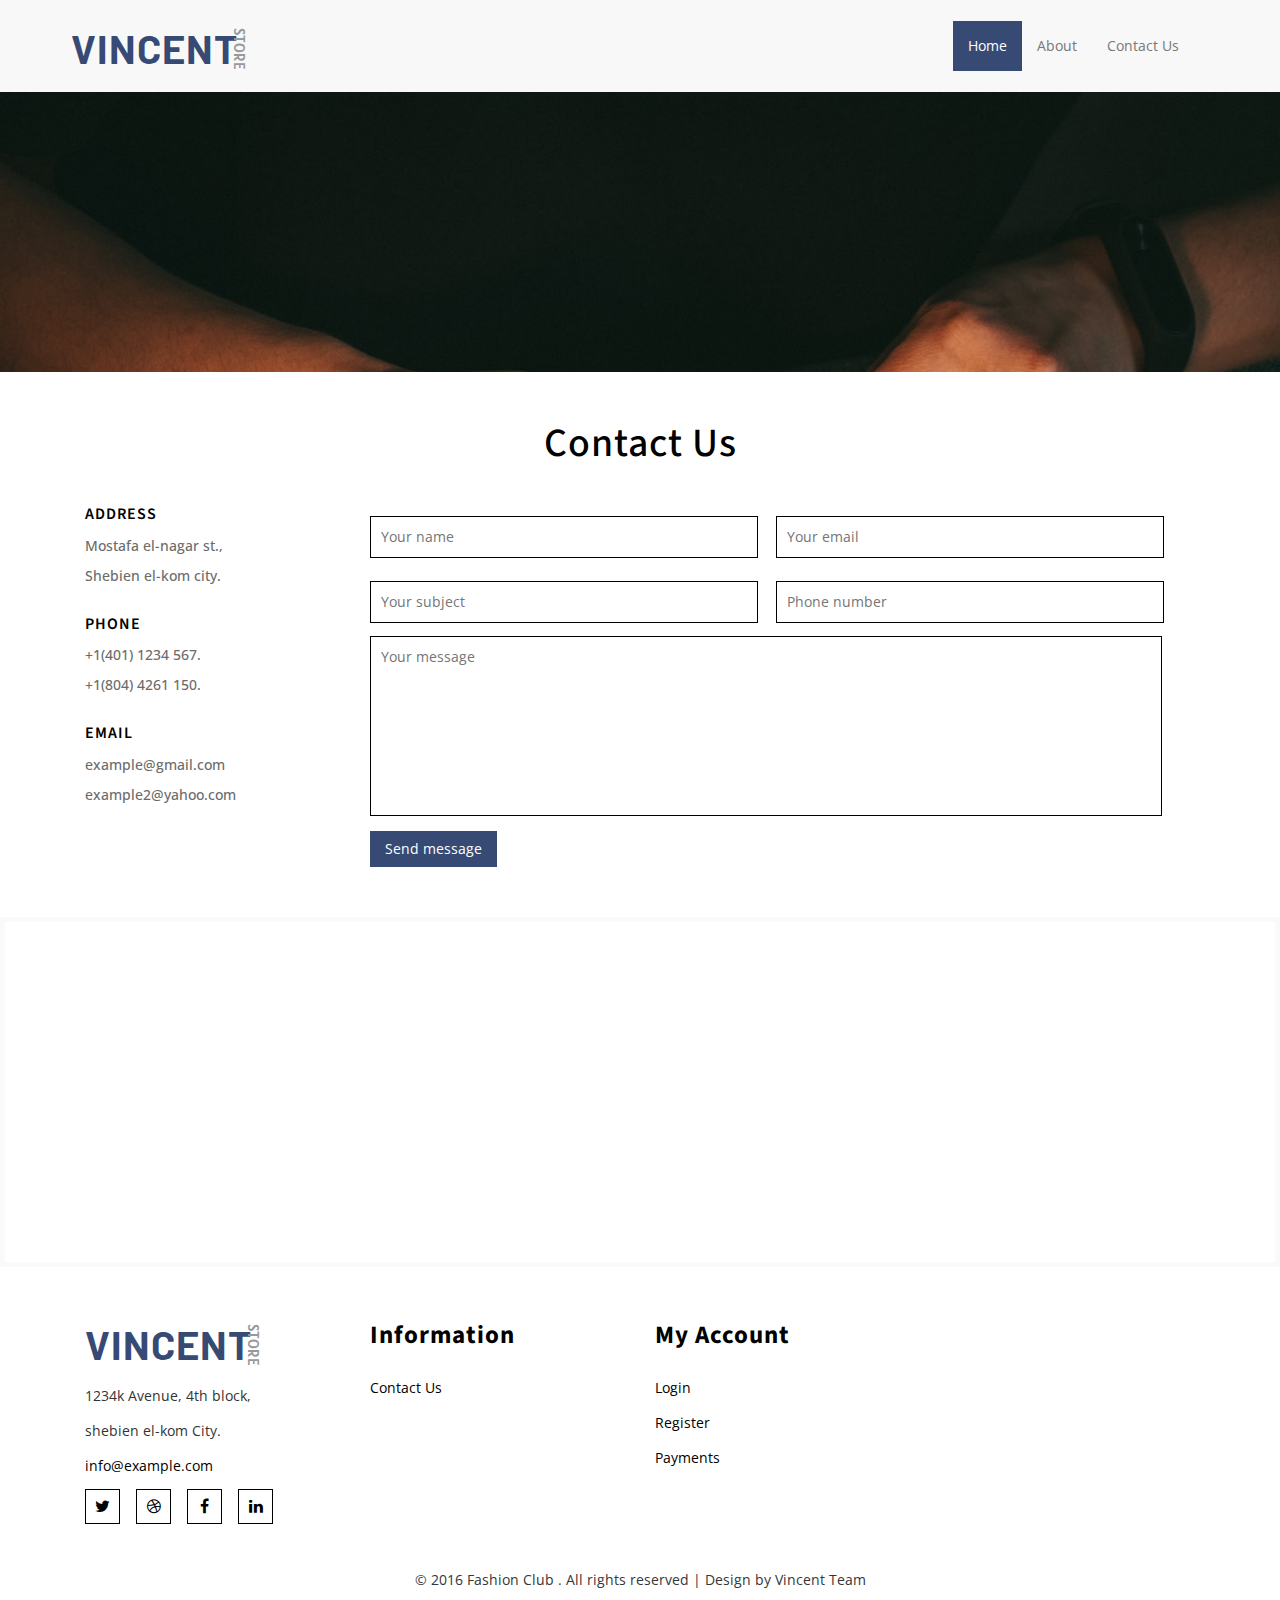
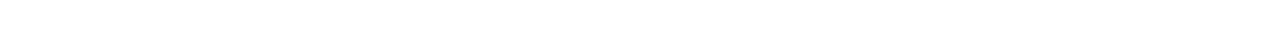
<file: contact.html>
<!DOCTYPE html>
<html lang="en">
<head>
<title>Contact's vinsent store</title>
<meta name="viewport" content="width=device-width, initial-scale=1">
<meta http-equiv="Content-Type" content="text/html; charset=utf-8" />
<meta name="keywords" content="Fashion Club Responsive web template, Bootstrap Web Templates, Flat Web Templates, Android Compatible web template, 
Smartphone Compatible web template, free webdesigns for Nokia, Samsung, LG, SonyEricsson, Motorola web design" />
<script type="application/x-javascript"> addEventListener("load", function() { setTimeout(hideURLbar, 0); }, false); function hideURLbar(){ window.scrollTo(0,1); } </script>
<!-- css -->
<link href="css/bootstrap.css" rel="stylesheet" type="text/css" media="all" />
<link rel="stylesheet" href="css/style.css" type="text/css" media="all" />
<link rel="stylesheet" href="css/font-awesome.min.css" type="text/css" media="all" />
<!--// css -->
<!-- font -->
<link href="//fonts.googleapis.com/css?family=Source+Sans+Pro" rel="stylesheet">
<link href='//fonts.googleapis.com/css?family=Open+Sans:400,300,300italic,400italic,600,600italic,700,700italic,800,800italic' rel='stylesheet' type='text/css'>
<!-- //font -->
<script src="js/jquery-1.11.1.min.js"></script>
<script src="js/bootstrap.js"></script>
</head>
<body>
<div class="header-bottom-w3ls">
	<div class="container">
		<div class=" navigation-agileits">
			<nav class="navbar navbar-default">
<!--                <a class="navbar-brand" href="index.html"><h1>VINCENT <span>STORE</span></h1></a>-->
                <div class="logo-w3">
			         <a  class="navbar-brand" href="index.html"><h1>VINCENT<span>STORE</span></h1></a>
		        </div>
				<div class="navbar-header nav_2">
					<button type="button" class="navbar-toggle collapsed navbar-toggle1" data-toggle="collapse" data-target="#bs-megadropdown-tabs">
						<span class="sr-only">Toggle navigation</span>
						<span class="icon-bar"></span>
						<span class="icon-bar"></span>
						<span class="icon-bar"></span>
					</button>
				</div> 
				<div class="collapse navbar-collapse" id="bs-megadropdown-tabs">
					<ul class="nav navbar-nav ">
						<li class=" active"><a href="index.html" class="hyper "><span>Home</span></a></li>	
						
						<li><a href="about.html" class="hyper"><span>About</span></a></li>
						<li><a href="contact.html" class="hyper"><span>Contact Us</span></a></li>
					</ul>
				</div>
			</nav>
		</div>
                <script>
				$(document).ready(function(){
					$(".dropdown").hover(            
						function() {
							$('.dropdown-menu', this).stop( true, true ).slideDown("fast");
							$(this).toggleClass('open');        
						},
						function() {
							$('.dropdown-menu', this).stop( true, true ).slideUp("fast");
							$(this).toggleClass('open');       
						}
					);
				});
				</script>

        
		<div class="clearfix"></div>
	</div>
</div>
<div class="sub-banner">
</div>
<div class="contact">
	<div class="container">
		<h3>Contact Us</h3>
		<div class="col-md-3 col-sm-3 contact-left">
			<div class="address">
				<h4>ADDRESS</h4>
				<h5>Mostafa el-nagar st.,</h5>
				<h5>Shebien el-kom city.</h5>
			</div>
			<div class="phone">
				<h4>PHONE</h4>
				<h5>+1(401) 1234 567.</h5>
				<h5>+1(804) 4261 150.</h5>
			</div>
			<div class="email">
				<h4>EMAIL</h4>
				<h5><a href="mailto:info@example.com">example@gmail.com</a></h5>
				<h5><a href="mailto:info@example.com">example2@yahoo.com</a></h5>
			</div>
		</div>
		<div class="col-md-9 col-sm-9 contact-right">
			<form action="#" method="post">
				<input type="text" name="your name" placeholder="Your name" required=" ">
				<input type="text" name="your email" placeholder="Your email" required=" ">
				<input type="text" name="your subject" placeholder="Your subject" required=" ">
				<input type="text" name="your phone number" placeholder="Phone number" required=" ">
				<textarea  name="your message" placeholder="Your message" required=" "></textarea>
				<input type="submit" value="Send message">
			</form>
		</div>
	</div>
</div>
<div class="map-w3ls">
		<iframe src="https://www.google.com/maps/embed?pb=!1m18!1m12!1m3!1d22702.22744502486!2d11.113366067229226!3d44.662878362361056!2m3!1f0!2f0!3f0!3m2!1i1024!2i768!4f13.1!3m3!1m2!1s0x477fc3eca9065c15%3A0x12ec8a03aadae866!2s40019+Sant&#39;Agata+Bolognese+BO%2C+Italy!5e0!3m2!1sen!2sin!4v1451281303075" allowfullscreen></iframe>
</div>

<div class="footer">
	<div class="container">
		<div class="col-md-3 footer-grids fgd1">
		<a class="footer-logo" href="index.html"><h3>VINCENT <span>STORE</span></h3></a>
		<ul>
			<li>1234k Avenue, 4th block,</li>
			<li>shebien el-kom City.</li>
			<li><a href="mailto:info@example.com">info@example.com</a></li>
			<a href="#"><i class="fa fa-twitter" aria-hidden="true"></i></a>
			<a href="#"><i class="fa fa-dribbble" aria-hidden="true"></i></a>
			<a href="#"><i class="fa fa-facebook" aria-hidden="true"></i></a>
			<a href="#"><i class="fa fa-linkedin" aria-hidden="true"></i></a>
		</ul>
		</div>
		<div class="col-md-3 footer-grids fgd2">
			<h4>Information</h4> 
			<ul>
				<li><a href="contact.html">Contact Us</a></li>
				
			</ul>
		</div>
	
		<div class="col-md-3 footer-grids fgd4">
			<h4>My Account</h4> 
			<ul>
				
				<li><a href="login.html">Login</a></li>
				<li><a href="register.html">Register</a></li>
				
				<li><a href="payment.html">Payments</a></li>
			</ul>
		</div>
		<div class="clearfix"></div>
		<p class="copy-right">© 2016 Fashion Club . All rights reserved | Design by Vincent Team</p>
	</div>
    </div>
	<!-- cart-js -->
	<script src="js/minicart.js"></script>
	<script>
        w3ls1.render();

        w3ls1.cart.on('w3sb1_checkout', function (evt) {
        	var items, len, i;

        	if (this.subtotal() > 0) {
        		items = this.items();

        		for (i = 0, len = items.length; i < len; i++) {
        			items[i].set('shipping', 0);
        			items[i].set('shipping2', 0);
        		}
        	}
        });
    </script>  
	<!-- //cart-js -->  
</body>
</html>
</file>
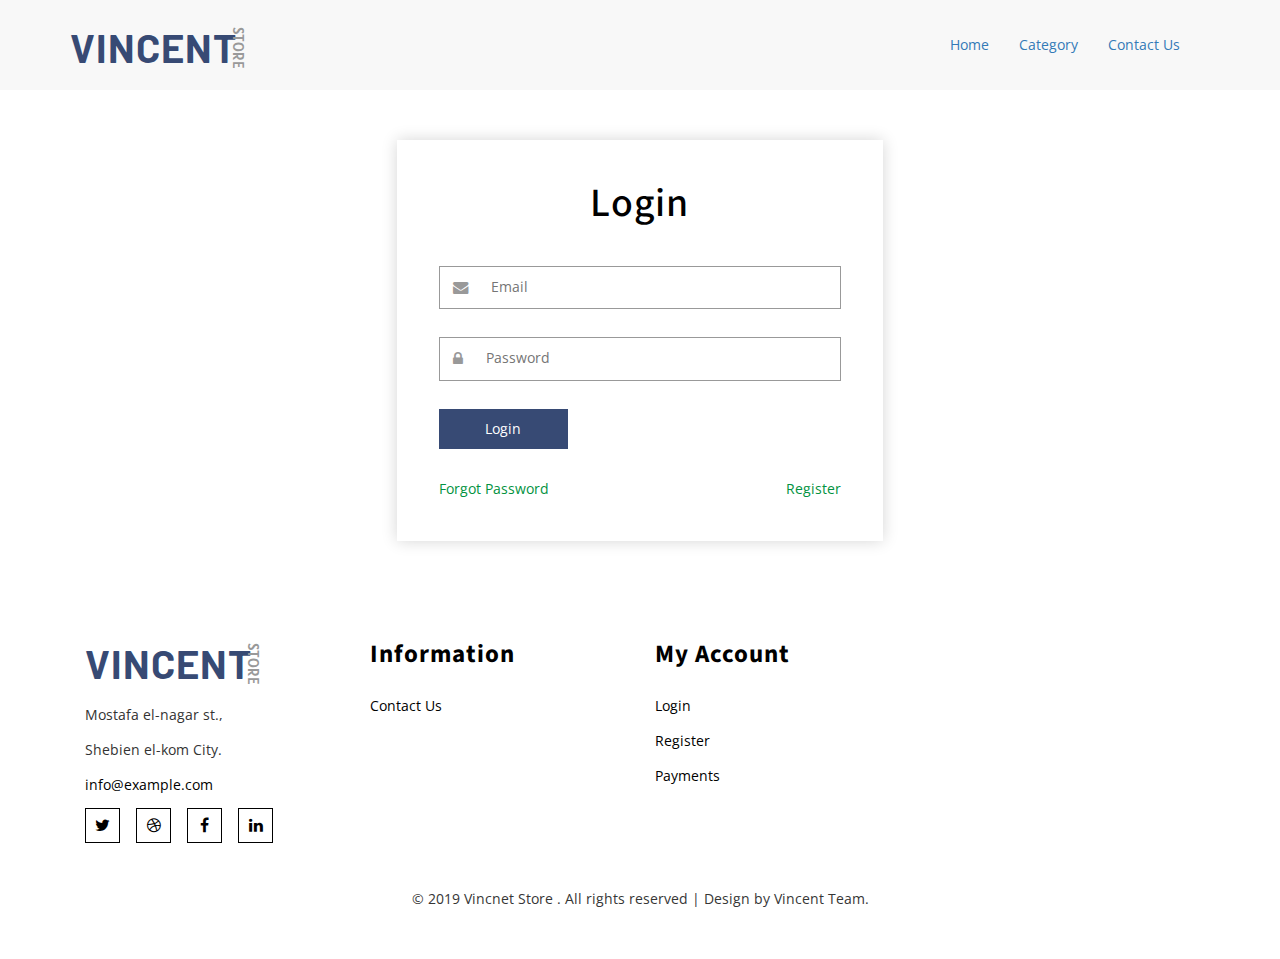
<file: login.html>
<!DOCTYPE html>
<html lang="en">
<head>
<title>Login's Vincent store</title>
<meta name="viewport" content="width=device-width, initial-scale=1">
<meta http-equiv="Content-Type" content="text/html; charset=utf-8" />
<meta name="keywords" content="Vincent Store Responsive web template, Bootstrap Web Templates, Flat Web Templates, Android Compatible web template, 
Smartphone Compatible web template, free webdesigns for Nokia, Samsung, LG, SonyEricsson, Motorola web design" />
<script type="application/x-javascript"> addEventListener("load", function() { setTimeout(hideURLbar, 0); }, false); function hideURLbar(){ window.scrollTo(0,1); } </script>
<!-- css -->
<link href="css/bootstrap.css" rel="stylesheet" type="text/css" media="all" />
<link rel="stylesheet" href="css/style.css" type="text/css" media="all" />
<link rel="stylesheet" href="css/font-awesome.min.css" type="text/css" media="all" />
<!--// css -->
<!-- font -->
<link href="//fonts.googleapis.com/css?family=Source+Sans+Pro" rel="stylesheet">
<link href='//fonts.googleapis.com/css?family=Open+Sans:400,300,300italic,400italic,600,600italic,700,700italic,800,800italic' rel='stylesheet' type='text/css'>
<!-- //font -->
<script src="js/jquery-1.11.1.min.js"></script>
<script src="js/bootstrap.js"></script>
</head>
<body>
<div class="header-bottom-w3ls">
	<div class="container">
		<div class=" navigation-agileits">
		<!--	<nav class="navbar navbar-default"> -->
<!--                <a class="navbar-brand" href="index.html"><h1>VINCENT <span>STORE</span></h1></a>-->
                <div class="logo-w3">
			         <a  class="navbar-brand" href="index.html"><h1>VINCENT<span>STORE</span></h1></a>
		        </div>
		<!--		<div class="navbar-header nav_2">
					<button type="button" class="navbar-toggle collapsed navbar-toggle1" data-toggle="collapse" data-target="#bs-megadropdown-tabs">
						<span class="sr-only">Toggle navigation</span>
						<span class="icon-bar"></span>
						<span class="icon-bar"></span>
						<span class="icon-bar"></span>
					</button>
				</div> -->
				<div class="collapse navbar-collapse" id="bs-megadropdown-tabs">
					<ul class="nav navbar-nav ">
						<li class=" active"><a href="index.html" class="hyper "><span>Home</span></a></li>	
						
									
						<li><a href="about.html" class="hyper"><span>Category</span></a></li>
						<li><a href="contact.html" class="hyper"><span>Contact Us</span></a></li>
					</ul>
				</div>
		<!--	</nav> -->
		</div>
         <!--       <script>
				$(document).ready(function(){
					$(".dropdown").hover(            
						function() {
							$('.dropdown-menu', this).stop( true, true ).slideDown("fast");
							$(this).toggleClass('open');        
						},
						function() {
							$('.dropdown-menu', this).stop( true, true ).slideUp("fast");
							$(this).toggleClass('open');       
						}
					);
				});
				</script>  -->

		 <div class="clearfix"></div>
	</div>
</div>
	<div class="login">
	
		<div class="main-agileits">
				<div class="form-w3agile">
					<h3>Login</h3>
					<form action="#" method="post">
						<div class="key">
							<i class="fa fa-envelope" aria-hidden="true"></i>
							<input  type="text" name="Email" required="" placeholder="Email">
							<div class="clearfix"></div>
						</div>
						<div class="key">
							<i class="fa fa-lock" aria-hidden="true"></i>
							<input  type="password" name="Password" required="" placeholder="Password">
							<div class="clearfix"></div>
						</div>
						<input type="submit" value="Login">
					</form>
				</div>
				<div class="forg">
					<a href="#" class="forg-left">Forgot Password</a>
					<a href="register.html" class="forg-right">Register</a>
				<div class="clearfix"></div>
				</div>
			</div>
		</div>
	
<div class="footer">
	<div class="container">
		<div class="col-md-3 footer-grids fgd1">
		<a class="footer-logo" href="index.html"><h3>VINCENT <span>STORE</span></h3></a>
		<ul>
			<li>Mostafa el-nagar st.,</li>
			<li>Shebien el-kom City.</li>
			<li><a href="mailto:info@example.com">info@example.com</a></li>
			<a href="#"><i class="fa fa-twitter" aria-hidden="true"></i></a>
			<a href="#"><i class="fa fa-dribbble" aria-hidden="true"></i></a>
			<a href="#"><i class="fa fa-facebook" aria-hidden="true"></i></a>
			<a href="#"><i class="fa fa-linkedin" aria-hidden="true"></i></a>
		</ul>
		</div>
		<div class="col-md-3 footer-grids fgd2">
			<h4>Information</h4> 
			<ul>
				<li><a href="contact.html">Contact Us</a></li>
				
			</ul>
		</div>
		
		<div class="col-md-3 footer-grids fgd4">
			<h4>My Account</h4> 
			<ul>
				
				<li><a href="login.html">Login</a></li>
				<li><a href="register.html">Register</a></li>
				<li><a href="payment.html">Payments</a></li>
			</ul>
		</div>
		<div class="clearfix"></div>
		<p class="copy-right">© 2019 Vincnet Store . All rights reserved | Design by Vincent Team.</p>
	</div>
</div>
	<!-- cart-js -->
<!--	<script src="js/minicart.js"></script>
	<script>
        w3ls1.render();

        w3ls1.cart.on('w3sb1_checkout', function (evt) {
        	var items, len, i;

        	if (this.subtotal() > 0) {
        		items = this.items();

        		for (i = 0, len = items.length; i < len; i++) {
        			items[i].set('shipping', 0);
        			items[i].set('shipping2', 0);
        		}
        	}
        });
    </script>  -->
	<!-- //cart-js -->  
</body>
</html>
</file>
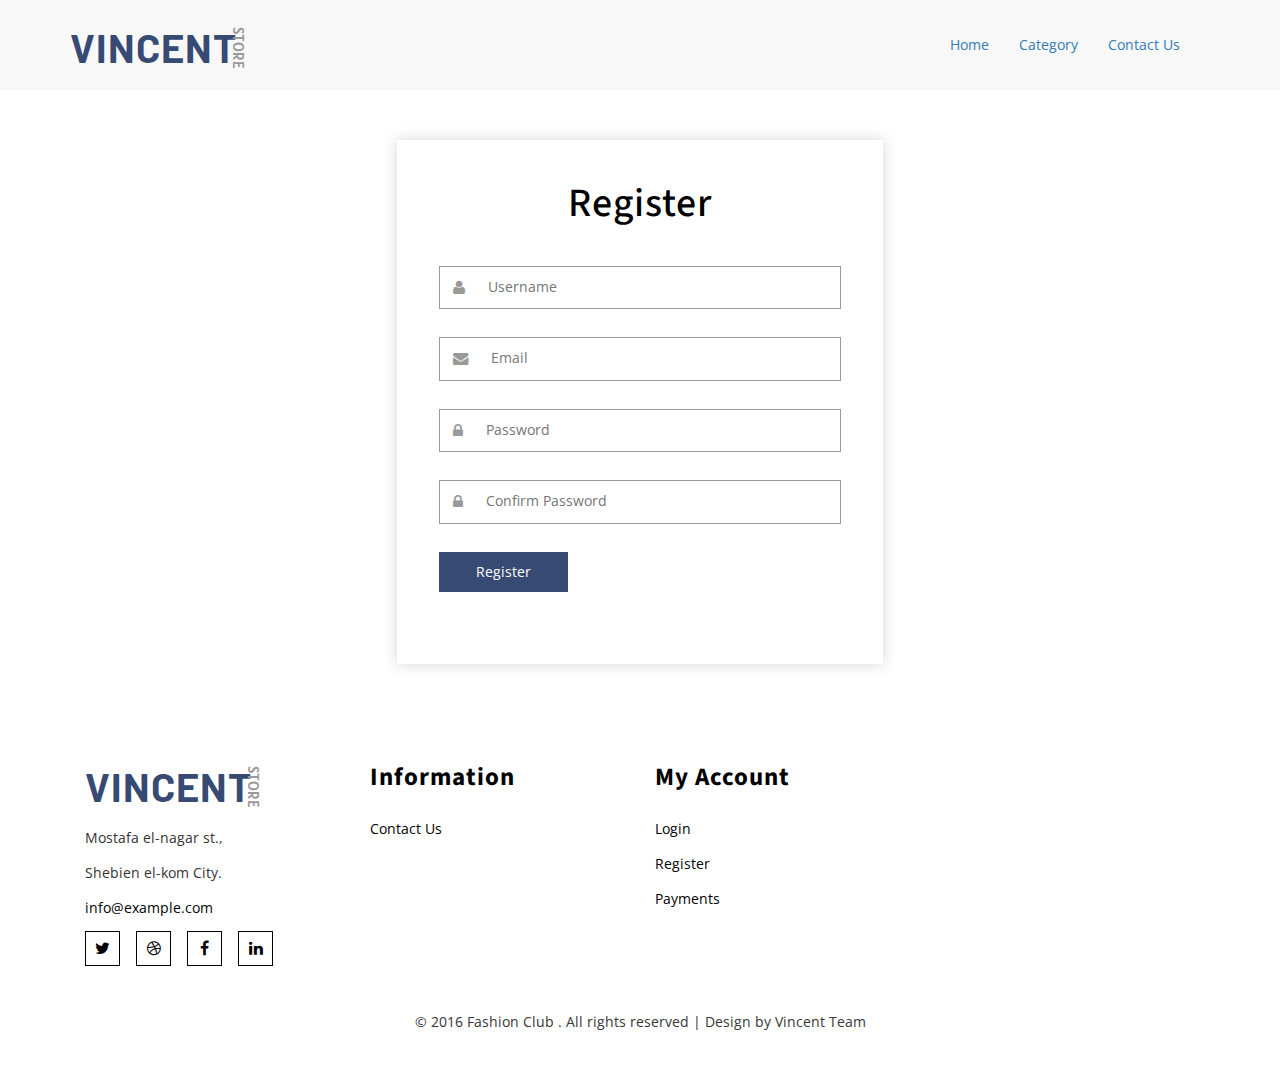
<file: register.html>
<!DOCTYPE html>
<html lang="en">
<head>
<title>Registration's Vincent store</title>
<meta name="viewport" content="width=device-width, initial-scale=1">
<meta http-equiv="Content-Type" content="text/html; charset=utf-8" />
<meta name="keywords" content="Vincent Store Responsive web template, Bootstrap Web Templates, Flat Web Templates, Android Compatible web template, 
Smartphone Compatible web template, free webdesigns for Nokia, Samsung, LG, SonyEricsson, Motorola web design" />
<script type="application/x-javascript"> addEventListener("load", function() { setTimeout(hideURLbar, 0); }, false); function hideURLbar(){ window.scrollTo(0,1); } </script>
<!-- css -->
<link href="css/bootstrap.css" rel="stylesheet" type="text/css" media="all" />
<link rel="stylesheet" href="css/style.css" type="text/css" media="all" />
<link rel="stylesheet" href="css/font-awesome.min.css" type="text/css" media="all" />
<!--// css -->
<!-- font -->
<link href="//fonts.googleapis.com/css?family=Source+Sans+Pro" rel="stylesheet">
<link href='//fonts.googleapis.com/css?family=Open+Sans:400,300,300italic,400italic,600,600italic,700,700italic,800,800italic' rel='stylesheet' type='text/css'>
<!-- //font -->
<script src="js/jquery-1.11.1.min.js"></script>
<script src="js/bootstrap.js"></script>
</head>
<body>
<div class="header-bottom-w3ls">
	<div class="container">
		<div class=" navigation-agileits">
		<!--	<nav class="navbar navbar-default">  -->
<!--                <a class="navbar-brand" href="index.html"><h1>VINCENT <span>STORE</span></h1></a>-->
                <div class="logo-w3">
			         <a  class="navbar-brand" href="index.html"><h1>VINCENT<span>STORE</span></h1></a>
		        </div>
			<!--	<div class="navbar-header nav_2">
					<button type="button" class="navbar-toggle collapsed navbar-toggle1" data-toggle="collapse" data-target="#bs-megadropdown-tabs">
						<span class="sr-only">Toggle navigation</span>
						<span class="icon-bar"></span>
						<span class="icon-bar"></span>
						<span class="icon-bar"></span> 
					</button>
				</div> -->
				<div class="collapse navbar-collapse" id="bs-megadropdown-tabs">
					<ul class="nav navbar-nav ">
						<li class=" active"><a href="index.html" class="hyper "><span>Home</span></a></li>	
						
						<li><a href="about.html" class="hyper"><span>Category</span></a></li>
						<li><a href="contact.html" class="hyper"><span>Contact Us</span></a></li>
					</ul>
				</div>
		<!--	</nav> -->
		</div>
             <!--   <script>
				$(document).ready(function(){
					$(".dropdown").hover(            
						function() {
							$('.dropdown-menu', this).stop( true, true ).slideDown("fast");
							$(this).toggleClass('open');        
						},
						function() {
							$('.dropdown-menu', this).stop( true, true ).slideUp("fast");
							$(this).toggleClass('open');       
						}
					);
				});
				</script> -->

		<div class="clearfix"></div>
	</div>
</div>
	<div class="login">
	
		<div class="main-agileits">
				<div class="form-w3agile">
					<h3>Register</h3>
					<form action="#" method="post">
						<div class="key">
							<i class="fa fa-user" aria-hidden="true"></i>
							<input  type="text"  name="Username" required=""  placeholder="Username">
							<div class="clearfix"></div>
						</div>
						<div class="key">
							<i class="fa fa-envelope" aria-hidden="true"></i>
							<input  type="text"  name="Email"  required=""  placeholder="Email">
							<div class="clearfix"></div>
						</div>
						<div class="key">
							<i class="fa fa-lock" aria-hidden="true"></i>
							<input  type="password"  name="Password"  required="" placeholder="Password">
							<div class="clearfix"></div>
						</div>
						<div class="key">
							<i class="fa fa-lock" aria-hidden="true"></i>
							<input  type="password" name="Confirm Password" required="" placeholder="Confirm Password">
							<div class="clearfix"></div>
						</div>
						<input type="submit" value="Register">
					</form>
				</div>
			</div>
		</div>
		
<div class="footer">
	<div class="container">
		<div class="col-md-3 footer-grids fgd1">
		<a class="footer-logo" href="index.html"><h3>VINCENT <span>STORE</span></h3></a>
		<ul>
			<li>Mostafa el-nagar st.,</li>
			<li>Shebien el-kom City.</li>
			<li><a href="mailto:info@example.com">info@example.com</a></li>
			<a href="#"><i class="fa fa-twitter" aria-hidden="true"></i></a>
			<a href="#"><i class="fa fa-dribbble" aria-hidden="true"></i></a>
			<a href="#"><i class="fa fa-facebook" aria-hidden="true"></i></a>
			<a href="#"><i class="fa fa-linkedin" aria-hidden="true"></i></a>
		</ul>
		</div>
		<div class="col-md-3 footer-grids fgd2">
			<h4>Information</h4> 
			<ul>
				<li><a href="contact.html">Contact Us</a></li>
				
			</ul>
		</div>
		
		<div class="col-md-3 footer-grids fgd4">
			<h4>My Account</h4> 
			<ul>
				
				<li><a href="login.html">Login</a></li>
				<li><a href="register.html">Register</a></li>
				<li><a href="payment.html">Payments</a></li>
			</ul>
		</div>
		<div class="clearfix"></div>
		<p class="copy-right">© 2016 Fashion Club . All rights reserved | Design by Vincent Team</p>
	</div>
</div>
	<!-- cart-js -->
<!--	<script src="js/minicart.js"></script>
	<script>
        w3ls1.render();

        w3ls1.cart.on('w3sb1_checkout', function (evt) {
        	var items, len, i;

        	if (this.subtotal() > 0) {
        		items = this.items();

        		for (i = 0, len = items.length; i < len; i++) {
        			items[i].set('shipping', 0);
        			items[i].set('shipping2', 0);
        		}
        	}
        });
    </script>  -->  
	<!-- //cart-js -->  
</body>
</html>
</file>
<file: css/style.css>
@import url('https://fonts.googleapis.com/css?family=Alatsi&display=swap');
@import url('https://fonts.googleapis.com/css?family=Barlow&display=swap');
body {
	padding: 0;
	margin: 0;
	background: #FFF;
	font-family: 'open Sans', sans-serif;
}
html {
  scroll-behavior: smooth;
}
body a {
	transition: 0.5s all;
	-webkit-transition: 0.5s all;
	-moz-transition: 0.5s all;
	-o-transition: 0.5s all;
	-ms-transition: 0.5s all;
	text-decoration: none;
}
body a:hover {
	text-decoration: none;
}
body a:focus, a:hover {
	text-decoration: none;
}
input[type="button"], input[type="submit"] {
	transition: 0.5s all;
	-webkit-transition: 0.5s all;
	-moz-transition: 0.5s all;
	-o-transition: 0.5s all;
	-ms-transition: 0.5s all;
}
h1, h2, h3, h4, h5, h6 {
	margin: 0;
	padding: 0;
	text-align: center;
	font-family: 'Source Sans Pro', sans-serif;
	letter-spacing:1px;
}
p {
	margin:0;
}
ul {
	margin:0;
	padding:0;
}
label {
	margin:0;
}
a:focus, a:hover {
	text-decoration: none;
	outline: none
}
img {
	width: 100%;
}




/*-- //Reset Code --*/

/*--header--*/
.header-top-w3layouts {
    padding: 10px 0;
}
.logo-w3{
	width:50%;
	float:left;
}
.logo-w3 a h1,.footer a h3{
	text-align:left;
	color:#374a74;
	font-size:40px;
	position:relative;
}
.logo-w3 img,.footer img {
    width: 7%;
    position: absolute;
    top: 0;
    left: -28px;
}
.footer img {
	width:13%;
	top: 2px;
    left: -22px;
}
.logo-w3 a h1 span ,.footer a h3 span {
    color: #999;
    font-size: 15px;
    -ms-transform: rotate(90deg);
    -webkit-transform: rotate(90deg);
    transform: rotate(90deg);
    display: inline-block;
    letter-spacing: 0;
    position: absolute;
    top: 15px;
    left: 147px;
}
.phone-w3l {
    text-align: right;
	width:50%;
	float:left;
}

.phone-w3l ul {
    margin-top: 10px;
}
.phone-w3l ul li{
	display:inline;
	font-size:16px;
}
.header-bottom-w3ls {
    background: #f8f8f8;
	padding:10px 0;
}
.navbar-default {
    border-color: transparent;
}
.dropdown-menu ul li {
    list-style-type: none;
	text-align:center;
	padding:7px 0;
}
.navbar-default .navbar-nav > .active > a, .navbar-default .navbar-nav > .active > a:hover, .navbar-default .navbar-nav > .active > a:focus {
    color: #fff;
    background-color:#374a74;
}
.navbar-nav{
    float: right;
    padding: 10px 0;
}
.dropdown-menu{
    right: 0;
    left: inherit;
}
.navbar-brand{
    height: 70px;
    padding: 15px 15px 15px 0;
}
.navbar-brand h1{
    color: #374a74;
    font-weight: bold;
    font-family: 'Barlow', sans-serif;
}
.navbar-brand h1 span{
    color: #000;
    font-weight: 100;
    font-family: 'Alatsi', sans-serif;
}

.footer-logo h3{
    color: #374a74 !important;
    font-weight: bold;
    font-family: 'Barlow', sans-serif;
/*    margin-left: -70px;*/
}
.footer-logo h3 span{
    color: #000;
    font-weight: 100;
    font-family: 'Alatsi', sans-serif;
}
.search-agileinfo input[type="search"] {
    width: 87%;
    padding:10px;
    font-size: 1em;
    color: #999;
    outline: none;
    border: 1px solid #cccccc;
    background: none;
    -webkit-appearance: none;
    transition: 0.5s all;
    -webkit-transition: 0.5s all;
    -moz-transition: 0.5s all;
}
.navbar {
    margin-bottom:0;
}
.navbar-default .navbar-nav > .open > a, .navbar-default .navbar-nav > .open > a:hover, .navbar-default .navbar-nav > .open > a:focus {
    color: #fff;
    background-color:#374a74;
}

.navbar-default .navbar-nav > li > a:hover, .navbar-default .navbar-nav > li > a:focus{
	  color:#fff;
	   background-color:#374a74;
}
.dropdown-menu.multi {
    min-width: 450px;
    padding: 30px 30px;
}
.multi-column-dropdown li a {
    display: block;
    clear: both;
    line-height: 1.428571429;
    color: #737373 !important;
    white-space: normal;
    font-size: 13px;
	text-align:left;
}
i.fa.fa-angle-right {
    font-size: 15px;
    margin-right: 5px;
}
.search-agileinfo input[type="search"] {
	margin-top:5px;
}
.search-agileinfo i.fa.fa-search {
    font-size: 17px;
	color:#fff;
}
button.search {
    border: none;
    position: absolute;
    top: 4px;
    right: 11px;
    width: 47px;
    height: 43px;
    outline: none;
    box-shadow: none;
    background:#374a74;
    padding: 0;
    border-radius: inherit;
    -webkit-appearance: none;
    -webkit-transition: .5s all;
    -moz-transition: .5s all;
    transition: .5s all;
}
.btn-default:hover {
    background-color:#000;
    border:none;
}
.cart-wthree .fa {
    font-size: 34px;
    margin-top: 7px;
}
button.w3view-cart {
    background: transparent;
    border: none;
}
button.w3view-cart:focus{
	outline:none;
}
/*--//header--*/


/*--banner--*/
.banner-agile{
	background:url(../images/banner2.jpg) no-repeat;
	background-size:cover;
    background-attachment: fixed;
	height: calc(100vh - 90px);
    position: relative;
}
.overlay-bg{
    position: absolute;
    width: 100%;
    height: calc(100vh - 90px);
    left: 0;
    top: 0;
    z-index: 10;
    background: rgba(0,0,0,.6);
}
.sub-banner{
	background:url(../images/banner2.jpg) no-repeat 0px 0px;
	background-size:cover;
	min-height:280px;
}
.my-banner2{
	background:url(../images/clothsbanner.jpg) no-repeat 0px 0px;
	background-size:cover;
	min-height:480px;
}
.my-banner3{
	background:url(../images/menbanner.jpg) no-repeat 0px 0px;
	background-size:cover;
	min-height:480px;
}
.my-banner4{
	background:url(../images/jewelbg.jpg) no-repeat 0px 0px;
	background-size:cover;
	min-height:480px;
}
.front-view{
    z-index: 20;
    position: relative;
    margin-top:16%;
}
.banner-agile h2{
	font-size:35px;
	text-align:left;
	
	color: #374a74;
}
.banner-agile h3{
	font-size:50px;
	text-align:left;
	margin:15px 0;
	color:#fff;
	font-weight:700;
    font-family: 'Alatsi', sans-serif;
}
.banner-agile h3 span{
	color:#374a74;
}
.banner-agile p{
	width:49%;
	font-size:14px;
	line-height:28px;
	text-align:left;
	color: #c2cac7;
}
.banner-agile a{
	background:#000;
	color:#fff;
	font-size:14px;
	display:inline-block;
	padding:8px 15px;
	margin-top:20px;
}
.banner-agile a:hover{
	background:#374a74;
}
/*--//banner--*/


/*--banner bottom--*/
.banner-bootom-w3-agileits,.top-products,.fandt,.top-brands,.newsletter,.footer,.content,.contact,.about,.team,.main-grid-border,.faq,.products,.collpse.tabs,.login,.check-out,.payment{
	padding:50px 0;
}
.top-products h3,.features h3,.top-brands h3,.contact h3,.about h3,.team h3,h3.agileits-icons-title,.faq h3,.products h3,.login h3,.check-out h3,.payment h3{
	font-size:40px;
	color:#000;
	margin-bottom:40px;
}
.bb-grids img{
	width:100%;
}
.bb-left-agileits-w3layouts-inner{
	background:url(../images/pexels-photo-2766334.jpeg) no-repeat 0px 0px;
	background-size:cover;
	min-height:500px;
	-moz-transition: all 1s;
    -o-transition: all 1s;
    -webkit-transition: all 1s;
    transition: all 1s;
	width:100%;
}
.bb-left-agileits-w3layouts-inner:hover {
    -moz-transform: scale3d(1.1, 1.1, 1);
    -o-transform: scale3d(1.1, 1.1, 1);
    -ms-transform: scale3d(1.1, 1.1, 1);
    -webkit-transform: scale3d(1.1, 1.1, 1);
    transform: scale3d(1.1, 1.1, 1);
}
.bb-middle-top{
	background:url(../images/pexels-photo-905844.jpeg) no-repeat 0px 0px;
	background-size:cover;
	min-height:235px;
	-moz-transition: all 1s;
    -o-transition: all 1s;
    -webkit-transition: all 1s;
    transition: all 1s;
	width:100%;
}
.bb-middle-top:hover {
    -moz-transform: scale3d(1.1, 1.1, 1);
    -o-transform: scale3d(1.1, 1.1, 1);
    -ms-transform: scale3d(1.1, 1.1, 1);
    -webkit-transform: scale3d(1.1, 1.1, 1);
    transform: scale3d(1.1, 1.1, 1);
}
.bb-middle-bottom{
	background:url(../images/pexels-photo-716107.jpeg) no-repeat 0px 0px;
	background-size:cover;
	min-height:235px;
	margin-top:30px;
	-moz-transition: all 1s;
    -o-transition: all 1s;
    -webkit-transition: all 1s;
    transition: all 1s;
	width:100%;
}
.bb-middle-bottom:hover {
    -moz-transform: scale3d(1.1, 1.1, 1);
    -o-transform: scale3d(1.1, 1.1, 1);
    -ms-transform: scale3d(1.1, 1.1, 1);
    -webkit-transform: scale3d(1.1, 1.1, 1);
    transform: scale3d(1.1, 1.1, 1);
}
.bb-right-top{
	background:url(../images/pexels-photo-279321.jpeg) no-repeat 0px 0px;
	background-size:cover;
	min-height:235px;
	-moz-transition: all 1s;
    -o-transition: all 1s;
    -webkit-transition: all 1s;
    transition: all 1s;
	width:100%;
}
.bb-right-top:hover {
    -moz-transform: scale3d(1.1, 1.1, 1);
    -o-transform: scale3d(1.1, 1.1, 1);
    -ms-transform: scale3d(1.1, 1.1, 1);
    -webkit-transform: scale3d(1.1, 1.1, 1);
    transform: scale3d(1.1, 1.1, 1);
}
.bb-right-bottom{
	background:url(../images/pexels-photo-1117272.jpeg) no-repeat 0px 0px;
	background-size:cover;
	min-height:235px;
	margin-top:30px;
	-moz-transition: all 1s;
    -o-transition: all 1s;
    -webkit-transition: all 1s;
    transition: all 1s;
	width:100%;
}
.bb-right-bottom:hover {
    -moz-transform: scale3d(1.1, 1.1, 1);
    -o-transform: scale3d(1.1, 1.1, 1);
    -ms-transform: scale3d(1.1, 1.1, 1);
    -webkit-transform: scale3d(1.1, 1.1, 1);
    transform: scale3d(1.1, 1.1, 1);
}
.banner-bootom-w3-agileits h3{
	color: #000;
	font-size:40px;
	padding-top:22%;
}
.bb-left-agileits-w3layouts h3{
	padding-top:41%;
}
.banner-bootom-w3-agileits h4{
	color:#000;
	font-size:20px;
}
.banner-bootom-w3-agileits h4 span{
	font-size:50px;
	font-weight:700;
	margin-left:10px;
}
/*--//banner bottom--*/

/*--top products--*/
/*--SAP--*/
.sap_tabs{
	clear:both;
	padding: 0;
}
.tab_box{
	background:#fd926d;
	padding: 2em;
}
.top1{
	margin-top: 2%;
}
.resp-tabs-list {
    list-style: none;
    padding: 0 0 3em;
    margin: 0 auto;
    text-align: center;
}
.resp-tab-item {
    font-size: 1.1em;
    font-weight: 500;
    cursor: pointer;
    display: inline-block;
    margin: 0;
    text-align: center;
    list-style: none;
    outline: none;
    -webkit-transition: all 0.3s;
    -moz-transition: all 0.3s;
    -ms-transition: all 0.3s;
    -o-transition: all 0.3s;
    transition: all 0.3s;
    text-transform: uppercase;
    margin: 0 1.2em 0;
	border-bottom: 2px solid #fff;
	color:#999;
	padding:7px 15px;
	border:1px solid #999;
}

.resp-tab-active {
    color: #fff;
/*    border-color: #000;*/
    background-color: #374a74;
}
.resp-tabs-container {
	padding: 0px;
	clear: left;	
}
h2.resp-accordion {
	cursor: pointer;
	padding: 5px;
	display: none;
}
.resp-tab-content {
	display: none;
}
.resp-content-active, .resp-accordion-active {
   display: block;
}

.tab_img{
	padding:2em 0 0;
	display: inline-block;
}
/*--//SAP--*/
ul.resp-tabs-list{
	position:relative;
}
ul.resp-tabs-list li:nth-child(2):before {
    content: '';
    background: #999;
    width: 3.7%;
    height: 1px;
    position: absolute;
    top: 24%;
    left: 39.59%;
}
ul.resp-tabs-list li:nth-child(2):after{
    content: '';
    background: #999;
    width: 3.7%;
    height: 1px;
    position: absolute;
    top: 24%;
    left: 52.3%;
}
ul.resp-tabs-list li:nth-child(3):after{
    content: '';
    background: #999;
    width: 3.7%;
    height: 1px;
    position: absolute;
    top: 24%;
    left: 59.1%;
    display: none;
}
.top-product-grids,.women-grids{
	text-align:center;
}
.product-img{
	position:relative;
	box-shadow: 0 0 10px rgba(0,0,0,.3);
	padding:10px;
}
.product-img img{
    height: 300px;
}
.product-img .p-mask, .row .product .vm-product-media-container .p-mask {
    opacity: 0;
    visibility: hidden;
    background:rgba(0, 229, 139, 0.52);
    bottom: 0%;
	left:0;
    position: absolute;
    width: 100%;
    -webkit-transform: translate3d( 0px, 100%, 0px );
    -moz-transform: translate3d( 0px, 100%, 0px );
    -ms-transform: translate3d( 0px, 100%, 0px );
    -o-transform: translate3d( 0px, 100%, 0px );
    transform: translate3d( 0px, 100%, 0px );
    -webkit-transition: all .5s ease 0s;
    -moz-transition: all .5s ease 0s;
    transition: all .5s ease 0s;
    text-align: left;
}
.product-img .p-mask .p-desc{
    color: #a3a3a3;
    position: relative;
    display: block;
    margin-bottom: 10px;
    padding-bottom: 10px;
    font-size: 1em;
}
.product-img:hover .p-mask, .row .product:hover .p-mask {
    opacity: 1;
    visibility: visible;
    -webkit-transform: translate3d( 0px, 0px, 0px );
    -moz-transform: translate3d( 0px, 0px, 0px );
    -ms-transform: translate3d( 0px, 0px, 0px );
    -o-transform: translate3d( 0px, 0px, 0px );
    transform: translate3d( 0px, 0px, 0px );
	left:0;
}
.top-product-grids .fa-star{
	margin-top:15px;
}
i.yellow-star{
	color:#ffac00;
}
i.gray-star{
	color:#808080;
}
.top-product-grids h4,.women-grids h4{
    font-size: 18px;
    color: #484848;
	margin:10px 0;
}
.top-product-grids h5,.women-grids h5{
    font-size: 18px;
    font-weight: 700;
}
button.w3ls-cart.pw3ls-cart {
    background: rgba(55, 74, 116, .9);;
    border: none;
	font-size:16px;
	color:#fff;
	text-align:center;
	width:100%;
	padding:1em;
	text-align:left;
}
button.w3ls-cart.pw3ls-cart:focus{
	outline:none;
}
button.w3ls-cart.pw3ls-cart .fa{
	margin-right:10px;
}
.top-products-set2{
	margin-top:40px;
}
/*--//top products--*/

/*--features and testimonials--*/
.features h3{
	text-align:left;
}
.features .fa {
    font-size: 28px;
    border: 1px solid #000;
    width: 60px;
    height: 60px;
    text-align: center;
    line-height: 55px;
}
.support,.shipping,.money-back{
	transition: 1s all;
	-webkit-transition: 1s all;
	-moz-transition: 1s all;
	-o-transition: 1s all;
	-ms-transition: 1s all;
}

/* Rectangle Out */
.hvr-rectangle-out {
  display: inline-block;
  vertical-align: middle;
  -webkit-transform: translateZ(0);
  transform: translateZ(0);
  box-shadow: 0 0 1px rgba(0, 0, 0, 0);
  -webkit-backface-visibility: hidden;
  backface-visibility: hidden;
  -moz-osx-font-smoothing: grayscale;
  position: relative;
  -webkit-transition-property: color;
  transition-property: color;
  -webkit-transition-duration: 0.3s;
  transition-duration: 0.3s;
}
.hvr-rectangle-out:before {
  content: "";
  position: absolute;
  z-index: -1;
  top: 0;
  left: 15px;
  right: 15px;
  bottom: 0;
  background:#374a74;
  -webkit-transform: scale(0);
  transform: scale(0);
  -webkit-transition-property: transform;
  transition-property: transform;
  -webkit-transition-duration: 0.3s;
  transition-duration: 0.3s;
  -webkit-transition-timing-function: ease-out;
  transition-timing-function: ease-out;
}
.hvr-rectangle-out:hover, .hvr-rectangle-out:focus, .hvr-rectangle-out:active {
  color: white;
}
.hvr-rectangle-out:hover:before, .hvr-rectangle-out:focus:before, .hvr-rectangle-out:active:before {
  -webkit-transform: scale(1);
  transform: scale(1);
}
.hvr-radial-out:hover, .hvr-radial-out:focus, .hvr-radial-out:active {
  color: white;
}

.features  h4,.testimonials h4{
	text-align:left;
	font-size:18px;
	font-weight:700;
}
.features p,.testimonials p,.about-info .pince-right p,.about-info p,.but_list p,.products p,.payment p{
	font-size:14px;
	color:#999;
	line-height:28px;
}
.shipping{
	margin:30px 0;
}
.testimonials {
    background: rgba(232, 232, 232, 0.46);
    padding: 30px;
}
.test-inner{
	padding:30px;
	border:2px solid #fff;
}
/*-- wmuslider --*/
.wmuSlider {
	position: relative;
	overflow: hidden;
}
.wmuSlider .wmuSliderWrapper article img {

}
/* Default Skin */
.wmuSliderPagination {
	z-index: 2;
    position: absolute;
    left: 44%;
    bottom: 6%;
}
ul.wmuSliderPagination {
	padding:0;
}
.wmuSliderPagination li {
	float: left;
	margin: 0 8px 0 0;
	list-style-type: none;
}
.wmuSliderPagination a {
	display: block;
    text-indent: -9999px;
    width: 12px;
    height: 12px;
    background: #CFCFCF;
	border-radius:50%;
}
.wmuSliderPagination a.wmuActive {
	background: #374a74;
    box-shadow: 0px 0px 10px #374a74;
	-webkit-box-shadow: 0px 0px 10px #374a74;
	-moz-box-shadow: 0px 0px 10px #374a74;
	-o-box-shadow: 0px 0px 10px #374a74;
	-ms-box-shadow: 0px 0px 10px #374a74;
}
/* Default Skin */
.wmuGallery .wmuGalleryImage {
	margin-bottom: 10px;
}
.banner-wrap {
    padding: 0 0 4em;
}
/*-- //wmuslider --*/
.wmuSlider .wmuSliderWrapper article img {
    width: 25%;
	margin:0 auto;
}
.testimonials h4,.testimonials p{
	text-align:center;
}
.testimonials p{
	margin:20px 0;
}
/*-- //fandt --*/


/*--top-brands--*/
#flexiselDemo1{
	display: none;
}
.nbs-flexisel-container {
	position: relative;
	max-width: 100%;
}
.nbs-flexisel-ul {
	position: relative;
	width: 9999px;
	margin: 0px;
	padding: 0px;
	list-style-type: none;
	text-align: center;
}
.nbs-flexisel-inner {
	overflow: hidden;
	margin: 0px auto;
}
.nbs-flexisel-item {
	float: left;
	margin:0;
	padding: 0 15px;
	position: relative;
	line-height: 0px;
}
.nbs-flexisel-item > img {
	cursor: pointer;
	position: relative;
	width:54%;
	margin:0 auto;
}
/*--//top-brands--*/


/*--newsletter--*/
.newsletter {
    background: #ECECEC;
}
.newsletter h3,.newsletter h2{
	margin-bottom:5px;
	text-align:left;
	color:#000;
	font-size:40px;
}
.w3agile_newsletter_right input[type="email"] {
    outline: none;
    padding: 10px;
    color: #212121;
    font-size: 14px;
    width: 70%;
    background: #fff;
    border: 1px solid #DBDBDB;
    float: left;
}
.w3agile_newsletter_right input[type="submit"] {
    outline: none;
    padding: 10px 0;
    width: 15%;
    border: none;
	background-color: #374a74;
	color:#fff;
}
.w3agile_newsletter_right input[type="submit"]:hover{
	background:#000;
}
/*-- //newsletter--*/


/*-- footer--*/
.footer h4{
	font-size:25px;
	text-align:left;
	color:#000;
	font-weight:700;
	margin-bottom:20px;
}
.fgd1 h3{
	margin-bottom:12px;
}
.fgd1 .fa {
    font-size: 16px;
    width: 35px;
    height: 35px;
    text-align: center;
    line-height: 33px;
    border: 1px solid #000;
    margin: 6px;
	transition: 0.5s all;
	-webkit-transition: 0.5s all;
	-moz-transition: 0.5s all;
	-o-transition: 0.5s all;
	-ms-transition: 0.5s all;
	color:#000;
}
.fgd1 i.fa.fa-twitter {
    margin-left:0;
}
.fgd1 i.fa.fa-twitter:hover{
	background:#1da1f2;
	color:#fff;
	border:1px solid #1da1f2;
}
.social-icon a .fa-twitter:hover{
	color:#1da1f2;	
}
.fgd1 i.fa.fa-dribbble:hover{
	background:#ea4c89;
	color:#fff;
	border:1px solid #ea4c89
}
.social-icon a .fa-dribbble:hover{
	color:#ea4c89;
}
.fgd1 i.fa.fa-facebook:hover{
	background: #3b5998;
	color:#fff;
	border:1px solid #3b5998;
}
.social-icon a .fa-facebook:hover{
	color: #3b5998;
}
.fgd1 i.fa.fa-linkedin:hover{
	background:#0077b5;
	color:#fff;
	border:1px solid #0077b5;
}
.social-icon a .fa-linkedin:hover{
	color:#0077b5;
}
.footer ul li{
	font-size:14px;
	list-style-type:none;
	line-height:35px;
    display: 
}
.footer ul li a{
	color:#000;
}
.footer ul li a:hover{
	color:#374a74;
}
p.copy-right{
	margin-top:40px;
	text-align:center;
	font-size:14px;
	color:#363636;
}
 p.copy-right a{
	color:#363636;
 }
  p.copy-right a:hover{
	text-decoration:underline;
 }
/*-- //footer--*/
/*-- cart-css --*/ 
#PPsbmincart form {
    position: relative;
    padding: 1em;
    background: #fbfbfb;
	-webkit-border-radius: 4px;
	-moz-border-radius: 4px;
	-o-border-radius: 4px;
	-ms-border-radius: 4px;
    border-radius: 4px;
    color: #333;
	-webkit-box-shadow: 0px 0px 5px 2px #9a9a9a;
	-moz-box-shadow: 0px 0px 5px 2px #9a9a9a;
	-o-box-shadow: 0px 0px 5px 2px #9a9a9a;
	-ms-box-shadow: 0px 0px 5px 2px #9a9a9a;
    box-shadow: 0px 0px 5px 2px #9a9a9a;
}
#PPsbmincart form  ul {
    overflow-y: scroll;
    max-height: 300px;
}
#PPsbmincart {
    display: none;
    position: fixed;
    left: 68%;
    top: 20%;
	width: 420px;
} 
.sbmincart-showing #PPsbmincart {
    display: block;
    z-index: 9999; 
    -webkit-animation: zoomIn .3s ease;
	-moz-animation: zoomIn .3s ease;
	-o-animation: zoomIn .3s ease;
	-ms-animation: zoomIn .3s ease;
	animation: zoomIn .3s ease;
}
#PPsbmincart form.sbmincart-empty {    font-size: 16px;    font-weight: bold;}
#PPsbmincart ul {    clear: both;    float: left;    width: 100%;    margin: 5px 0 20px;    padding: 1em;    list-style-type: none;    background: #fff;    border: 1px solid #ccc;    border-radius: 4px;    box-shadow: 1px 1px 3px rgba(0, 0, 0, 0.2);}
#PPsbmincart .sbmincart-empty ul {    display: none;}
#PPsbmincart .sbmincart-closer {
    float: right;
    margin: -12px -10px 0;
    padding: 0 10px;
    background: 0;
    border: 0;
    font-size: 25px;
    cursor: pointer;
    font-weight: bold;
    outline: none;
}
#PPsbmincart .sbmincart-item {
    clear: left;
    padding: 7px 0;
    min-height: 35px;
}
#PPsbmincart .sbmincart-item + .sbmincart-item {    border-top: 1px solid #f2f2f2;}
#PPsbmincart .sbmincart-item a {    color: #333;    text-decoration: none;}
#PPsbmincart .sbmincart-details-name {    float: left;    width: 62%;}
#PPsbmincart .sbmincart-details-quantity {    float: left;    width: 15%;}
#PPsbmincart .sbmincart-details-remove {    float: left;    width: 7%;}
#PPsbmincart .sbmincart-details-price {    float: left;    width: 16%;    text-align: right;}
#PPsbmincart .sbmincart-attributes {
    margin: 0;
    padding: 0;
    background: transparent;
    border: 0;
    border-radius: 0;
    box-shadow: none;
    color: #999;
    font-size: 12px;
    line-height: 22px;
    overflow: inherit;
    height: inherit;
}
#PPsbmincart .sbmincart-attributes li {    display: inline;}
#PPsbmincart .sbmincart-attributes li:after {    content: ",";}
#PPsbmincart .sbmincart-attributes li:last-child:after {    content: "";}
#PPsbmincart .sbmincart-quantity {    width: 30px;    height: 18px;    padding: 2px 4px;    border: 1px solid #ccc;    border-radius: 4px;    box-shadow: inset 0 1px 1px rgba(0, 0, 0, 0.075);    font-size: 13px;    text-align: right;    transition: border linear 0.2s, box-shadow linear 0.2s;    -webkit-transition: border linear 0.2s, box-shadow linear 0.2s;    -moz-transition: border linear 0.2s, box-shadow linear 0.2s;}
#PPsbmincart .sbmincart-quantity:hover {    border-color: #0078C1;}
#PPsbmincart .sbmincart-quantity:focus {    border-color: #0078C1;    outline: 0;    box-shadow: inset 0 1px 1px rgba(0, 0, 0, 0.075), 0 0 3px rgba(0, 120, 193, 0.4);}
#PPsbmincart .sbmincart-remove {    width: 18px;    height: 19px;    margin: 2px 0 0;    padding: 0;    background: #b7b7b7;    border: 1px solid #a3a3a3;    border-radius: 3px;    color: #fff;    font-size: 13px;    opacity: 0.70;    cursor: pointer;}
#PPsbmincart .sbmincart-remove:hover {    opacity: 1;}
#PPsbmincart .sbmincart-footer {
    clear: left; 
    text-align: center;
    margin-left: -1em;
}
p.sbmincart-empty-text {
    color: #f44336;
    font-weight: 500;
}
#PPsbmincart .sbmincart-subtotal {
    position: relative;
    bottom: 3px;
    padding-left: 0;
    left: 10px;
    font-size: 16px;
    font-weight: bold;
    text-align: left;
    margin-left: 0.5em;
}
#PPsbmincart .sbmincart-submit {    position: absolute;    bottom: 10px;    right: 10px;    min-width: 153px;    height: 33px;    margin-right: 6px;    padding: 0 9px;    border: 1px solid #ffc727;    border-radius: 5px;    color: #000;    text-shadow: 1px 1px 1px #fff6e9;    cursor: pointer;    background: #ffaa00;    background: url([data-uri]);    background: -moz-linear-gradient(top, #fff6e9 0%, #ffaa00 100%);    background: -webkit-gradient(linear, left top, left bottom, color-stop(0%,#fff6e9), color-stop(100%,#ffaa00));    background: -webkit-linear-gradient(top, #fff6e9 0%,#ffaa00 100%);    background: -o-linear-gradient(top, #fff6e9 0%,#ffaa00 100%);    background: -ms-linear-gradient(top, #fff6e9 0%,#ffaa00 100%);    background: linear-gradient(to bottom, #fff6e9 0%,#ffaa00 100%);}
#PPsbmincart .sbmincart-submit img {    vertical-align: middle;    padding: 4px 0 0 2px;}
/* Let's get this party started */
#PPsbmincart form  ul::-webkit-scrollbar {
    width: 5px;
} 
/* Track */
#PPsbmincart form  ul::-webkit-scrollbar-track { 
	-webkit-box-shadow: inset 0 0 6px #f44336; 
	-moz-box-shadow: inset 0 0 6px #f44336;
	-o-box-shadow: inset 0 0 6px #f44336;
	-ms-box-shadow: inset 0 0 6px #f44336; 
	box-shadow: inset 0 0 6px #999; 
	-webkit-border-radius: 10px;
	-moz-border-radius: 10px;
	-o-border-radius: 10px;
	-ms-border-radius: 10px;
	border-radius: 10px;
} 
/* Handle */
#PPsbmincart form  ul::-webkit-scrollbar-thumb {
    -webkit-border-radius: 10px;
	-moz-border-radius: 10px;
	-o-border-radius: 10px;
	-ms-border-radius: 10px;
    border-radius: 10px;
    background: #374a74;
	-moz-box-shadow: inset 0 0 6px #374a74;
	-o-box-shadow: inset 0 0 6px #374a74;
	-ms-box-shadow: inset 0 0 6px #374a74;
    -webkit-box-shadow: inset 0 0 6px #374a74;
	box-shadow: inset 0 0 6px #374a74; 	
} 
/*-- //cart-css --*/ 

/*-- women --*/ 

.w3ls_dresses_grid_left_grid h3 {
    font-size: 1.5em;
    color: #212121;
    padding-left: 2em;
    position: relative;
    margin: 1em;
	text-align:left;
}
.w3ls_dresses_grid_left_grid h3:before {
    content: '';
    background: #374a74;
    width: 10%;
    height: 2px;
    position: absolute;
    top: 50%;
    left: 0%;
}
.w3ls_dresses_grid_left_grid_sub {
    border: 1px solid #E1E1E1;
    width: 70%;
    margin: 0 auto;
    padding: 2em 1.5em 1em;
}
.ecommerce_color ul li a,.ecommerce_dres-type ul li a{
    font-size: .95em;
    color: #212121;
    text-decoration: none;
}
.ecommerce_color ul li a i {
    width: 10px;
    height: 10px;
    display: inline-block;
    margin-right: 1em;
    border-radius: 20px;
    background: red;
}
.ecommerce_color ul li,.ecommerce_dres-type ul li {
    list-style-type: none;
    margin-bottom: 1em;
}
.ecommerce_color ul li:nth-child(2) a i {
    background: brown;
}
.ecommerce_color ul li:nth-child(3) a i {
    background: #ffd400;
}
.ecommerce_color ul li:nth-child(4) a i {
    background: #d382ee;
}
.ecommerce_color ul li:nth-child(5) a i {
    background: #ff5e00;
}
.ecommerce_color ul li:nth-child(6) a i {
    background: #0000ff;
}
.dresses_img_hover {
    margin-top: 40px;
    position: relative;
}
.dresses_img_hover_pos {
    position: absolute;
    top: 26%;
    left: 24px;
}
.dresses_img_hover_pos h4 {
    color: #fff;
    font-size: 25px;
}
.dresses_img_hover_pos h4 span {
    display: block;
    font-weight: 700;
    margin: 10px 0;
    font-size: 45px;
}

.women-set2{
	margin:75px 0;
}
/*-- //women--*/ 
/*--Contact--*/
.contact-left h4,.contact-left h5{
	text-align:left;
}
.phone{
	margin:25px 0;
}
.address h4, .phone h4, .email h4 {
    margin-bottom: 7px;
    color: #000;
    font-weight: 600;
	font-size:16px;
}
.address h5,.phone h5,.email h5{
	line-height:30px;
	color:#6B6B6B;
	font-size:14px;
	font-family:'open sans';
	letter-spacing:0px;
}
.email h5  a{
	color: #6B6B6B;
}
.contact input[type="text"] {
    width: 47%;
    padding: 10px;
    background: transparent;
	border:1px solid #000;
    margin: 10px 14px 13px 0px;
    color: #000;
	outline:none;
}
.contact textarea{
	width:96%;
	border:1px solid #000;
	resize:none;
	padding:10px;
	height:180px;
	outline:none;
}
.contact input[type="submit"] {
   background: #374a74;
    padding: 8px 15px;
    outline: none;
	margin-top:10px;
	color:#fff;
	border:none;
}
.contact input[type="submit"]:hover{
	background:#000;
}
/*--//contact--*/

/*--Map --*/

.map-w3ls  iframe {
    width: 100%;
    height: 350px;
    border: 5px solid #FAFAFA;
	
}
/*-- //Map--*/
/*-- about --*/
.about h4 {
    font-size: 2.2em;
    color: #374a74;
    text-align: left;
}
.about img {
    width: 100%;
}
 
.about-info p {  
    margin: 1em 0 1.5em;
}
.pince {
    margin-top: 2.5em;
}
.pince-left {
    float: left;
    width: 16%;
    text-align: center;
    padding: 1em;
    border: 1px solid #0057b1;
    border-radius: 50%;
}
.pince-right {
    float: right;
    width: 75%;
}
.pince h5 {
    font-size: 1.5em;
    color:#0057b1;
    -webkit-transition: .5s all;
    -moz-transition: .5s all;
    -o-transition: .5s all;
    -ms-transition: .5s all;
    font-family: 'Roboto', sans-serif;
    font-weight: 300;
}
.about-info .pince-right p{
	margin:0;
}
.pince:hover h5{
	transform: rotatey(360deg);
	-webkit-transform: rotatey(360deg);
	-moz-transform: rotatey(360deg);
	-o-transform: rotatey(360deg);
	-ms-transform: rotatey(360deg);
}
/*-- about-gallery --*/
.about-w3ls-row {
    background:#374a74;
    margin-right: 5em;
    padding:1.5em;
}
.biseller-column img {
    width: 100%;
}
 #flexiselDemo3 {
	display: none;
}
.nbs-flexisel-container {
	position: relative;
	width: 100%;
}
.nbs-flexisel-ul {
	position: relative;
	width: 9999px;
	margin: 0px;
	padding: 0px;
	list-style-type: none;
	text-align: center;
}
.nbs-flexisel-inner {
	overflow: hidden;
	margin: 0 auto;
}
.nbs-flexisel-item {
	float: left;
	margin: 0;
	padding:0;
	cursor: pointer;
	position: relative;
	line-height: 0px;
	
}

.nbs-flexisel-item > img {
	cursor: pointer;
	position: relative; 
}
.grid-flex{
	margin:10px 0 20px 0;
}
.nbs-flexisel-item > img {
	cursor: pointer; 
}
.biseller-info {
	margin:1em 0 0 0; 
}
.nbs-flexisel-nav-left, .nbs-flexisel-nav-right {
    width: 25px;
    height: 40px;
    position: absolute;
    cursor: pointer;
    z-index: 100;
    margin-top: 0em;
}
.nbs-flexisel-nav-left {
    left: 0;
    background: url(../images/img-sprite.png) no-repeat 5px center;
    background-color:#374a74;
}
.nbs-flexisel-nav-right { 
	right: 0%;
    background: url(../images/img-sprite.png) no-repeat -20px center;
    background-color: #374a74;
}
/*-- //about --*/
/*-- products --*/
.products {
    background: url(../images/a.jpg)no-repeat center 0px;
    background-size: cover;
}
.products .title h3 {
    text-align: left;
}
.products .title p{
    text-align: left;
}
.products .title p {
    margin: 1em 0;
    color: #EAEAEA;
    text-align: left;
}
/*-- //products --*/
/*-- team --*/
.team-img {
    position: relative;
}
.team-img .overlay {
    padding: 7.5em 0.5em;
    line-height: 24px;
}
.team-img:hover .overlay {
    cursor: pointer;
    opacity: 1;
    filter: alpha(opacity=100);
    -webkit-transform: rotateY(0deg) scale(1,1);
    -moz-transform: rotateY(0deg) scale(1,1);
    -ms-transform: rotateY(0deg) scale(1,1);
    -o-transform: rotateY(0deg) scale(1,1);
    transform: rotateY(0deg) scale(1,1);
}
.team-img .overlay {
   padding: 9em 0.5em;
    line-height: 24px;
}
.overlay {
    background:hsla(156, 100%, 45%, 0.48);
    text-align: center;
    position: absolute;
    left: 0;
    top: 0;
    width: 100%;
    height: 100%;
    color: #fff;
    opacity: 0;
    filter: alpha(opacity=0);
    -webkit-transition: all 450ms ease-out 0s;
    -moz-transition: all 450ms ease-out 0s;
    -o-transition: all 450ms ease-out 0s;
    transition: all 450ms ease-out 0s;
    -webkit-transform: rotateY(180deg) scale(0.5,0.5);
    -moz-transform: rotateY(180deg) scale(0.5,0.5);
    -ms-transform: rotateY(180deg) scale(0.5,0.5);
    -o-transform: rotateY(180deg) scale(0.5,0.5);
    transform: rotateY(180deg) scale(0.5,0.5);
}

.team-grid h4 {
    font-size: 20px;
    text-transform: capitalize;
    color: #000;
    padding: 0.5em 0 0.3em;
    font-weight: 700;
    text-align: left;
}
.team-grid h5{
    font-size: 15px;
    text-transform: capitalize;
    color: #000;
    text-align: left;	
}
.social-icon a {
    padding: 10px;
    color: #fff;
    font-size: 21px;
	transition: 0.5s all;
	-webkit-transition: 0.5s all;
	-moz-transition: 0.5s all;
	-o-transition: 0.5s all;
	-ms-transition: 0.5s all;
}
/*-- //team --*/
.about-bottom{
	background:url(../images/abtbtm.jpg) no-repeat 0px 0px;
	background-size:cover;
	padding:100px 0;
	background-attachment:fixed;
}
.about-bottom h3 {
    text-align: right;
    font-size: 30px;
    font-weight: 700;
	color:#fff;
}
.about-bottom  h4{
	margin:20px 0;
	font-size:20px;
	color:#fff;
	text-align:right;
}
.about-bottom  a{
	padding:8px 20px;
	background:#374a74;
	color:#fff;
	float:right;
}
/*-- icons --*/
.icon-box {
    padding: 8px 15px;
    background: rgba(150, 153, 154, 0.42);
    margin: 1em 0 1em 0;
    border: 5px solid #ffffff;
    text-align: left;
    -moz-box-sizing: border-box;
    -webkit-box-sizing: border-box;
    box-sizing: border-box;
    font-size: 13px;
    transition: 0.5s all;
    -webkit-transition: 0.5s all;
    -o-transition: 0.5s all;
    -ms-transition: 0.5s all;
    -moz-transition: 0.5s all;
    cursor: pointer;
}
.icon-box a{
	color:#000;
}
.icon-box:hover {
    background: #000;
}
.icon-box:hover a.agile-icon {
    color: #fff;
}
.icons .bs-glyphicons li {
    float: left;
    width: 18%;
    height: 115px;
    padding: 10px;
    line-height: 1.4;
    text-align: center;
    font-size: 12px;
    list-style-type: none;
    background: rgba(150, 153, 154, 0.42);
    margin: 1%;
}
.icons .bs-glyphicons .glyphicon {
    margin-top: 5px;
    margin-bottom: 10px;
    font-size: 24px;
    color: #282a2b;
}
.icons .bs-glyphicons .glyphicon-class {
    display: block;
    text-align: center;
    word-wrap: break-word;
}
.grid_3.grid_4,.grid_3.grid_5 {
    padding-bottom: 50px;
}
/*-- //icons --*/

/*-- typography --*/
.table > thead > tr > th, .table > tbody > tr > th, .table > tfoot > tr > th, .table > thead > tr > td, .table > tbody > tr > td, .table > tfoot > tr > td {
  border:none;
}
.but_list h2,.but_list h4,.but_list h6{
	margin:20px 0;
}
.but_list p{
	text-align:left;
}
h3.head-top {
    font-size: 30px;
    margin: 30px 0;
    font-weight: 700;
}
/*-- //typography--*/
/*-- faq --*/
.faq h4{
	text-align:left;
}
.pa_italic i {
    left: -1em;
	font-size: 11px;
}
.pa_italic span {
    display: none;
}
.collapsed span {
    display: inline-block;
    left: -1em;
	font-size: 11px;
}
.collapsed i {
    display: none;
}
.panel-heading {
    padding:30px 15px;
}
.panel-title > a{
    font-size: 1em;
    color:#212121;
    text-transform: capitalize;
	text-decoration: none;
}
.panel-default {
    border-color: #FFF;
	background: #f5f5f5;
}
.panel-default > .panel-heading {
    border-color: #FFF;
	color:#212121;
    background-color: #fff;
}
.panel-body {
    padding: 2em;
    font-size: 14px;
    line-height: 2em;
    color: #999;
}
a.pa_italic label {
    cursor: pointer;
	font-weight:500;
}
a.pa_italic:focus {
    outline: none;
    text-decoration: none;
}
.panel-default > .panel-heading + .panel-collapse > .panel-body {
    border-top-color: transparent;
}
.check-out .td-data .fa-cart-plus {
    display: none;
}
/*-- //faq --*/

/*--- Responsive Code ---*/

@media screen and (max-width: 480px){
	.panel-body {
		padding: 1.5em;
	}
	.panel-heading {
		padding: 25px 15px;
	}
}
@media screen and (max-width: 384px){
	.panel-heading {
		padding: 20px 15px;
	}
}
@media screen and (max-width: 320px){
	.panel-title > a {
		font-size: 15px;
	}
	.panel-body {
		padding: 1em;
	}
}
/*-- single-page --*/ 
.single-top-left {
    margin-left:5%;
    width: 34%;
}
.single-top-right h3 {
    text-transform: capitalize;
    font-size: 2em;
    color: #374a74;
    margin-bottom: .3em;
    text-align: left;
}
.single-top-right ul li {
    display: inline-block;
    margin-left: 3px;
    color: #0280e1;
}
.single-top-right {
    padding-left: 5em;
}  
.single-rating {
    margin: 1em 0;
    border-bottom: 1px solid #e0e0e0;
    padding-bottom: 1em;
}
.single-top-right ul li.rating {
    margin: 0 1.5em;
    color: #999;
    font-size: 1em;
}
.single-top-right ul li a{ 
    color: #999; 
}
.single-top-right ul li a:hover{ 
    color: #0280e1; 
}
.single-price ul li {
    margin-right: 1em;
    font-size: 1em;
    color: #999;
}
.single-price ul li:nth-child(1) {
    font-size: 2.8em;
    font-weight: 300;
	margin-right: 0.5em;
}
.single-price ul li span.w3off {
    font-size: 1.5em;
    color: #0280e1;
}
.single-price.price ul li a {
    color: #f44336;
}
.single-price.price ul li a:hover{
    color: #999;
}
p.single-price-text {
    margin: 1.5em 0;
}
.single-top-right form {
    display: inline;
}
.single-top-right .w3ls-cart {
    width: 28%;
    font-weight: 300;
    padding: 0.6em 0;
    -webkit-transition: .5s all;
    -moz-transition: .5s all;
    -o-transition: .5s all;
    -ms-transition: .5s all;
    transition: .5s all;
    display: inline-block;
    background: #374a74;
    outline: none;
    border: 1px solid #374a74;
    color: #fff;
}
.single-top-right .w3ls-cart:hover{
    background: #00bdbd;
	border-color:#00bdbd;
}
.single-top-right .w3ls-cart i.fa {
    margin-right: 3px;
}
.single-top-right .w3ls-cart.w3ls-cart-like {
    margin-left: 1em;
    background: none;
    border: 1px solid  #374a74;
    color: #374a74;
}
.single-top-right .w3ls-cart.w3ls-cart-like:hover{ 
    background:  #374a74;
    color: #fff;
} 
.single-page-icons.social-icons {
    margin: 5em 5em;
}
.single-page-icons.social-icons ul li h4 {
    font-size: 1.1em;
    color: #999;
    margin-right: 1em;
}
.single-page-icons.social-icons ul li { 
    vertical-align: middle;
}
/*-- collapse-tabs -*/
.collpse.tabs {
    padding-bottom:0;
}
.panel-group {
    margin-bottom: 0;
}
.collpse.tabs h4.panel-title a {
    font-size: 1em;
    text-transform: uppercase;
    color: #ffffff;
    display: block;
    text-decoration: none;
    padding: .8em 1.5em;
    font-weight: 300;
	position:relative;
}
.collpse.tabs .panel-default {
    border-color: #37a1f3;
}
.collpse.tabs .panel-body {
	padding: 15px;
	color: #999;
	line-height: 1.8em;
	font-size: 1em;
}
.collpse.tabs .panel-default > .panel-heading {
    padding: 0;
    background: #37a1f3;
} 
.pa_italic span.fa-arrow{
    display: none;
}
.pa_italic i.fa-arrow, .collapsed span.fa-arrow{
    right: 3%;
    font-size: 1.8em;
    color: #ffffff;
    position: absolute;
    top: 20%; 
}
.collapsed i.fa-arrow{
    display: none;
}
.collapsed span.fa-arrow{
    display: inline-block;
}
.pa_italic i.fa-icon {
    margin-right: 0.8em;
}
.products .panel-title {
    text-align: left;
}

.glry-w3agile-grids {
    background-color: #FFF;
    display: block;
    overflow: hidden;
    position: relative;
    -webkit-box-shadow: 0 0 0 0 #555;
    -moz-box-shadow: 0 0 0 0 #555;
    -o-box-shadow: 0 0 0 0 #555;
    -ms-box-shadow: 0 0 0 0 #555;
    box-shadow: 0 0 0 0 #555;
    -webkit-transition: all 0.5s;
    -moz-transition: all 0.5s;
    -ms-transition: all 0.5s;
    -o-transition: all 0.5s;
    transition: all 0.5s;
    opacity: 1;
    filter: alpha(opacity=100);
}

.owl-carousel .item {
    margin: 1em;
    color: #FFF;
    -webkit-border-radius: 3px;
    -moz-border-radius: 3px;
    border-radius: 3px;
    text-align: center;
    -webkit-box-shadow: 0px 0px 14px rgba(0, 0, 0, 0.33);
    -moz-box-shadow: 0px 0px 14px rgba(0, 0, 0, 0.33);
    -o-box-shadow: 0px 0px 14px rgba(0, 0, 0, 0.33);
    -ms-box-shadow: 0px 0px 14px rgba(0, 0, 0, 0.33);
    box-shadow: 0px 0px 14px rgba(0, 0, 0, 0.33);
}

.glry-w3agile-grids a {
    display: block;
}

/*-- //single-page --*/

/*-- login --*/
.main-agileits {
    width: 30%;
    margin: 0em auto;
    box-shadow: 0px 0px 15px 0px #D6D6D6;
    -o-box-shadow: 0px 0px 15px 0px #D6D6D6;
    -moz-box-shadow: 0px 0px 15px 0px #D6D6D6;
    -webkit-box-shadow: 0px 0px 15px 0px #D6D6D6;
    padding: 3em;
}
.key {
    background: #fff;
    border: 1px solid #999;
    margin-bottom: 2em;
}
.key i {
    float: left;
    color: #999;
    font-size: 1.1em;
    padding: 13px;
}
.key input[type="text"], .key input[type="password"] {
    width: 89%;
    padding: 10px 10px;
    font-size: 1em;
    border: none;
    border-bottom: none;
    outline: none;
    color: #999;
    float: left;
    background: none;
}
.form-w3agile input[type="submit"] {
    background: #374a74;
    color: #FFFFFF;
    text-align: center;
    padding: 10px 0;
    border: none;
    font-size: 14px;
    outline: none;
    width: 32%;
    cursor: pointer;
    margin-bottom: 30px;
}
.form-w3agile input[type="submit"]:hover {
	background:#000;
}
.forg a {
    text-decoration: none;
    color: #029241;
    font-size: 1em;
}
.forg-right {
    float: right;
}
/*-- //login --*/


/*-- recommended--*/
table.table {
    width: 100%;
    border: 1px solid #D0D0D0;
}
td.t-data {
    border: 1px solid #D2D2D2;
    padding: 10px !important;
	color:#000;
	vertical-align: middle !important;
	    font-size: 1em !important;
}
th.t-head {
	background: #F1F1F1;
    color: #FFFFFF;
    font-size: 1em !important;
    padding: 0.6em !important;
    border: 1px solid #D2D2D2 !important;
}
a.at-in {
  float: left;
}
a.at-in{
	border:1px solid #DADADA;
	padding:1em 0;
	margin-left: 11%;
}
.sed {
    float: right;
	width: 60%;
}
.check{
	width:6%;
}
.sed h5 {
    color: #00e091;
    font-size: 1.2em;
    margin-top: 4em;
}
.ring-in{
	position:relative;
	width:45%;
	margin:10px auto;
}
.close1,.close2,.close3{
  cursor: pointer;
  position: absolute;
   left:3%;
  top: 52px;
  -webkit-transition: color 0.2s ease-in-out;
  -moz-transition: color 0.2s ease-in-out;
  -o-transition: color 0.2s ease-in-out;
  transition: color 0.2s ease-in-out;
}
.close1 i,.close2 i,.close3 i{
	color: #FFFFFF;
    font-size: 12px;
    width: 32px;
    height: 32px;
    border-radius: 100px;
    text-align: center;
    line-height: 2.7em;
    background:#000000;
}
.add-1 {
    text-decoration: none;
    color: #fff;
    padding: 7px 10px;
    width: auto;
    font-size: 1em;
    background: #374a74;
}
.add-1:hover {
    text-decoration: none;
    background: #000;
	color: #fff;
}
.table > thead > tr > th, .table > tbody > tr > th, .table > tfoot > tr > th, .table > thead > tr > td, .table > tbody > tr > td, .table > tfoot > tr > td {
    color: #222222;
}
/*--quantity-starts--*/
.quantity{
	margin: 1.5em 0;
	float:left;
}
 .value-minus,
.value-plus{
    height: 40px;
    line-height: 24px;
    width: 40px;
    margin-right: 3px;
    display: inline-block;
    cursor: pointer;
    position: relative;
    font-size: 18px;
    color: #fff;
    text-align: center;
    -webkit-user-select: none;
    -moz-user-select: none;
	border:1px solid #b2b2b2;
	    vertical-align: bottom;
}
.quantity-select .entry.value-minus:before,
.quantity-select .entry.value-plus:before{
	content: ""; 
	width: 13px;
	height: 2px; 
	background: #000;
	left: 50%;
	margin-left: -7px; 
	top: 50%;
	margin-top: -0.5px;
	position: absolute;
}
.quantity-select .entry.value-plus:after{
	content: "";
	height: 13px;
	width: 2px; 
	background: #000;
	left: 50%; 
	margin-left: -1.4px;
    top: 50%;
    margin-top: -6.2px;
	position: absolute;
}
.value  {
    cursor: default;
    width: 40px;
	height:40px;
    padding: 8px 0px;
    color: #A9A9A9;
    line-height: 24px;
    border: 1px solid #E5E5E5;
    background-color: #E5E5E5;
    text-align: center;
    display: inline-block;
	margin-right: 3px;
}
.quantity-select .entry.value-minus:hover,
 .quantity-select .entry.value-plus:hover{
	background: #E5E5E5;
}

.quantity-select .entry.value-minus{
    margin-left: 0;
}
span.span-1 {
    margin: 0 !important;
}
/*--quantity-end--*/
/*-- recommended--*/


/*-- payment--*/
.payment h4{
	font-size:20px;
	font-weight:700;
	margin-bottom:7px;
	text-align:left;
}
p.w3-agile{
	margin-top:15px;
}
.payq2{
	margin:30px 0;
}

/*-- //payment--*/


/*--- Responsive Code ---*/
@media screen and (max-width: 1440px){
	.main-agileits {
		width: 33%;
	}
}
@media screen and (max-width: 1366px){
	.main-agileits {
		width: 35%;
	}
}
@media screen and (max-width: 1280px){
	.main-agileits {
		width: 38%;
	}
	#PPsbmincart {
		left: 64%;
	}
}

@media screen and (max-width: 1080px){
	.logo-w3 img{
		width: 8%;
		position: absolute;
		top: 0;
		left: -23px;
	}
	.dropdown-menu.multi {
		min-width: 400px;
		padding: 25px;
	}
	.banner-agile {
		min-height: 525px;
	}
	.banner-agile h2 {
		margin-top: 14%;
	}
	.w3agile_newsletter_right input[type="submit"] {
		width: 19%;
	}
	.my-banner2,.my-banner3 {
		min-height: 300px;
	}
	.footer img {
		width: 16%;
	}
	.pince-left {
		padding: 0.7em;
	}
	.team-img .overlay {
		padding: 7.5em 0.5em;
	}
	.main-agileits {
		width: 44%;
	}
	#PPsbmincart {
		left: 56%;
	}
	.single-top-right .w3ls-cart {
		width: 34%;
	}
}
@media screen and (max-width: 1024px){
	.main-agileits {
		width: 46%;
	}
	ul.resp-tabs-list li:nth-child(2):before {
		width: 4.6%;
		left: 30.4%;
	}
	ul.resp-tabs-list li:nth-child(2):after {
		width: 4.2%;
		left: 44.6%;
	}
	ul.resp-tabs-list li:nth-child(3):after {
		width: 4.4%;
		left: 61.1%;
	}
}
@media screen and (max-width: 991px){
	.logo-w3 img {
		width: 10%;
	}
	.navigation-agileits {
		width: 65%;
		float:left;
	}
	.navbar-nav > li > a {
		padding:8px 10px;
		font-size:13px;
	}
	.search-agileinfo {
		width: 30%;
		float: left;
	}
	.search-agileinfo input[type="search"] {
		width: 87%;
		font-size: 13px;
	}
	button.search {
		top: 5px;
		right: -8px;
		width: 44px;
		height: 39px;
	}
	.cart-wthree {
		width: 5%;
		float: left;
	}
	.bb-left-agileits-w3layouts {
		width: 42%;
		float: left;
	}
	.bb-middle-agileits-w3layouts {
		width: 30%;
		float: left;
		padding:0 10px;
	}
	.bb-right-agileits-w3layouts {
		width: 28%;
		float: left;
	}
	.bb-left-agileits-w3layouts-inner {
		background: url(../images/pexels-photo-2766334.jpeg) no-repeat -142px 0px;
		background-size: cover;
		min-height: 450px;
	}
	.bb-middle-top {
		background: url(../images/bb2.jpg) no-repeat -81px 0px;
		background-size: cover;
		min-height: 210px;
	}
	.bb-middle-bottom {
		background: url(../images/bb4.jpg) no-repeat -99px 0px;
		background-size: cover;
		min-height: 210px;
	}
	.bb-right-top {
		min-height: 210px;
	}
	.bb-right-bottom {
		background: url(../images/bb5.jpg) no-repeat -56px 0px;
		background-size: cover;
		min-height: 210px;
	}
	.top-product-grids {
		width: 25%;
		float: left;
	}
	ul.resp-tabs-list li:nth-child(2):before {
		width: 5.7%;
		left: 24.4%;
	}
	ul.resp-tabs-list li:nth-child(2):after {
		width: 5.9%;
		left: 42.9%;
	}
	ul.resp-tabs-list li:nth-child(3):after {
		width: 5.8%;
		left: 64.5%;
	}
	.product-img .p-mask, .row .product .vm-product-media-container .p-mask {
		padding:10px;
	}
	.features,.testimonials {
		width: 50%;
		float: left;
	}
	.ficon{
		width: 20%;
		float: left;
	}
	.hvr-rectangle-out:before {
		right: 0;
	}
	.features .fa {
		font-size: 25px;
		width: 50px;
		height: 50px;
		line-height: 48px;
	}
	.ftext{
		width:80%;
		float:left;
	}
	.w3agile_newsletter_left,.w3agile_newsletter_right {
		width: 50%;
		float: left;
	}
	.w3agile_newsletter_right input[type="submit"] {
		width: 24%;
	}
	.footer-grids {
		width: 25%;
		float: left;
	}
	.footer a h3 {
		font-size: 34px;
	}
	.footer a h3 span {
		top: 12px;
		left: 128px;
	}
	.footer img {
		width: 20%;
		top: 2px;
		left: -22px;
	}
	.fgd1 .fa {
		font-size: 13px;
		width: 25px;
		height: 29px;
		line-height: 28px;
		margin: 5px;
	}
	.about-grids {
		width: 100%;
		float: left;
	}
	.about-grids:nth-child(2){
		margin-top:30px;
	}
	.pince-left {
		height: 50px;
		width: 50px;
	}
	.pince h5 {
		line-height: 32px;
	}
	.pince-right {
		float: right;
		width: 89%;
		padding-top: 10px;
	}
	.team-grid {
		width: 25%;
		float: left;
	}
	.team-img .overlay {
		padding: 5.5em 0em;
	}
	.social-icon a {
		padding: 8px;
		font-size: 20px;
	}
	.sub-banner {
		min-height: 230px;
	}
	.w3ls_dresses_grid_left {
		width: 33.3%;
		float: left;
	}
	.women-grids{
		width: 33.3%;
		float:left;
	}
	.women-dresses {
		width: 66.6%;
		float: left;
	}
	.contact input[type="text"] {
		margin: 10px 7px 13px 0px;
	}
	.main-agileits {
		width: 48%;
	}
	.close1, .close2, .close3 {
		left: 2%;
	}
	.sed {
		width: 56%;
	}
	.single-top-left{
		width:50%;
		float:left;
		margin-left:0;
	}
	.single-top-right {
		width: 50%;
		float: left;
		padding-left:0;
	}
	button.w3ls-cart.pw3ls-cart {
		padding: 0em;
	}
}
@media screen and (max-width: 900px){
	.main-agileits {
		width: 53%;
	}
	.sed {
		width: 55%;
	}
	#PPsbmincart {
		left: 47%;
	}
}
@media screen and (max-width: 800px){
	.logo-w3 a h1 {
		padding-left: 40px;
	}
	.logo-w3 img {
		top: 2px;
		left: 19px;
	}
	.logo-w3 a h1 span{
		left:187px;
	}
	.about-bottom {
		background: url(../images/abtbtm.jpg) no-repeat 0px 0px;
		background-size: cover;
	}
	.main-agileits {
		width: 60%;
	}
	#PPsbmincart {
		left: 41%;
	}
}
@media screen and (max-width: 768px){
	.navigation-agileits {
		width: 64%;
		float:left;
	}
	.dropdown-menu.multi {
		min-width: 400px;
		padding: 25px;
	}
	.footer-grids {
		width: 50%;
		float: left;
		height:200px;
	}
	.fgd1,.fgd2{
		margin-bottom:30px;
	}
	.footer a h3 {
		padding-left: 30px;
	}
	.footer img {
		width: 9%;
		top: 2px;
		left: 12px;
	}
	.footer a h3 span {
		left: 155px;
	}
	.team-img .overlay {
		padding: 5.2em 0em;
	}
	.main-agileits {
		padding:35px;
	}
	.single-top-right {
		width: 100%;
	}
}
@media screen and (max-width: 736px){
	.logo-w3 img {
		top: 5px;
	}
	.navigation-agileits {
		width: 100%;
		float: left;
		text-align:center;
	}
	.search-agileinfo {
		width: 60%;
		float: left;
	}
	.cart-wthree {
		width: 40%;
		float: left;
		text-align: right;
	}
	.navbar-toggle {
		border-radius: 0;
		background:#374a74;
		float:none;
		transition: 0.5s all;
		-webkit-transition: 0.5s all;
		-moz-transition: 0.5s all;
		-o-transition: 0.5s all;
		-ms-transition: 0.5s all;
	}
	.navbar-default .navbar-toggle {
		border:none;
		margin: 19px 0;
        float: right;
	}
	ul.dropdown-menu.multi img {
		width: 45%;
	}
	.navbar-default .navbar-toggle .icon-bar {
		background-color: #fff;
	}
	.navbar-default .navbar-toggle:hover, .navbar-default .navbar-toggle:focus {
		background-color: #000;
		border: #000;
	}
	button.search {
		right: 17px;
	}
	.banner-agile {
		min-height: 400px;
	}
	.banner-agile h2 {
		margin-top: 10%;
		font-size:30px;
	}
	.banner-agile h3 {
		font-size: 45px;
	}
	.banner-bootom-w3-agileits, .top-products, .fandt, .top-brands, .newsletter, .footer, .content, .contact, .about, .team, .main-grid-border, .faq, .products, .collpse.tabs, .login, .check-out, .payment {
		padding: 40px 0;
	}
	.top-products h3, .features h3, .top-brands h3, .newsletter h3, .newsletter h2,.contact h3, .about h3, .team h3, h3.agileits-icons-title, .faq h3, .products h3, .login h3, .check-out h3, .payment h3 {
		font-size: 35px;
	}
	ul.resp-tabs-list li:nth-child(2):before {
		width: 5.9%;
		left: 23.4%;
	}
	ul.resp-tabs-list li:nth-child(2):after {
		width: 5.9%;
		left: 42.6%;
	}
	ul.resp-tabs-list li:nth-child(3):after {
		width: 5.9%;
		left: 65.3%;
	}
	button.w3ls-cart.pw3ls-cart {
		font-size: 15px;
	}
	.hvr-rectangle-out:before {
		right: -1px;
	}
	.about-bottom {
		background: url(../images/abtbtm.jpg) no-repeat 0px 0px;
		background-size: cover;
		padding:60px 0;
	}
	.contact-left {
		width: 35%;
		float: left;
	}
	.contact-right {
		width: 65%;
		float: left;
	}
	.contact textarea {
		width: 96.5%;
	}
	.main-agileits {
		width: 63%;
	}
	.sed {
		width: 53%;
	}
	.value-minus, .value-plus ,.value {
		width:35px;
		height:35px;
	}
	#PPsbmincart {
		left: 36%;
	}
	.imagezoom-view {
		display: none;
	}
	.single-top-left {
		width: 64%;
		float: none;
	}
}
@media screen and (max-width: 667px){
	.banner-bootom-w3-agileits h4 span {
		font-size: 40px;
	}
	.banner-bootom-w3-agileits h3 {
		font-size: 35px;
	}
	.logo-w3 img {
		width: 11%;
	}
	.banner-agile {
		min-height: 370px;
	}
	.banner-agile h2 {
		margin-top: 9%;
	}
	.banner-agile p {
		width: 55%;
	}
	.resp-tab-item {
		font-size: 14px;
	}
	ul.resp-tabs-list li:nth-child(2):before {
		width: 6%;
		left: 22.5%;
	}
	ul.resp-tabs-list li:nth-child(3):after {
		width: 6%;
		left: 66%;
	}
	button.w3ls-cart.pw3ls-cart {
		padding: 0;
	}
	.features,.testimonials {
		width: 100%;
		float: left;
	}
	.features{
		margin-bottom:40px;
	}
	.ficon {
		width: 12%;
		float: left;
	}
	.ftext {
		width: 88%;
		float: left;
	}
	.w3agile_newsletter_right input[type="submit"] {
		width: 30%;
	}
	.footer img {
		width: 10%;
	}
	.hvr-rectangle-out:before {
		right: 6px;
	}
	.social-icon a {
		padding: 8px;
		font-size: 18px;
	}
	.team-grid h4 {
		font-size: 16px;
	}
	.team-grid h5 {
		font-size: 14px;
	}
	.team-img .overlay {
		padding: 4.2em 0em;
	}
	.social-icon a {
		padding: 5px;
	}
	.w3ls_dresses_grid_left {
		width: 80%;
		float: left;
		margin-bottom:30px;
	}
	.women-dresses {
		width: 100%;
		float: left;
	}
	.map-w3ls iframe {
		width: 100%;
		height: 250px;
	}
	.main-agileits {
		width: 69%;
	}
	.sed {
		width: 48%;
	}
	.close1 i, .close2 i, .close3 i {
		width: 27px;
		height: 27px;
		line-height: 2.4em;
	}
	.value-minus, .value-plus, .value {
		width: 28px;
		height: 28px;
	}
	.value{
		line-height:12px;
	}
	#PPsbmincart {
		left: 31%;
	}
	button.search {
		right: 9px;
	}
	.w3ls_dresses_grid_left_grid h3:before {
		width: 9%;
	}
}
@media screen and (max-width: 640px){
	.top-product-grids {
		width: 50%;
		float: left;
	}
	button.w3ls-cart.pw3ls-cart {
		font-size: 18px;
	}
	.tp1,.tp2,.tp5,.tp6 {
		margin-bottom: 40px;
	}
	ul.resp-tabs-list li:nth-child(2):before {
		width: 6%;
		left: 21.5%;
	}
	ul.resp-tabs-list li:nth-child(2):after {
		width: 6.5%;
		left: 42%;
	}
	ul.resp-tabs-list li:nth-child(3):after {
		width: 6.5%;
		left: 66.5%;
	}
	.hvr-rectangle-out:before {
		right: 4px;
	}
	.team-grid {
		width: 50%;
		float: left;
	}
	.team-grid:nth-child(1),.team-grid:nth-child(2){
		margin-bottom:30px;
	}
	.team-img .overlay {
		padding: 10.2em 0em;
	}
	.social-icon a {
		padding: 14px;
	}
	.sub-banner {
		min-height: 200px;
	}
	.main-agileits {
		width: 72%;
	}
	.sed {
		width: 47%;
	}
	.add-1 {
		padding: 7px 8px;
		font-size: 13px;
	}
}
@media screen and (max-width: 600px){
	.logo-w3 img {
		width: 12%;
	}
	.search-agileinfo input[type="search"] {
		width: 98%;
	}
	button.search {
		right: -29px;
	}
	.banner-agile p {
		width: 61%;
	}
	ul.resp-tabs-list li:nth-child(2):before {
		width: 6.8%;
		left: 19.2%;
	}
	ul.resp-tabs-list li:nth-child(2):after {
		width: 6.9%;
		left: 41.6%;
	}
	ul.resp-tabs-list li:nth-child(3):after {
		width: 7%;
		left: 67.8%;
	}
	.footer img {
		width: 11%;
	}
	.hvr-rectangle-out:before {
		right: -2px;
	}
	.team-img .overlay {
		padding: 9.2em 0em;
	}
	.main-agileits {
		width: 78%;
	}
	.sed {
		width: 41%;
	}
	.value-minus, .value-plus, .value {
		width: 24px;
		height: 24px;
	}
	#PPsbmincart {
		left:25%:
		top: 25%;
	}

}
@media screen and (max-width: 568px){
	.logo-w3 img {
		width: 13%;
	}
	.banner-agile {
		min-height: 350px;
	}
	.banner-agile p {
		width: 65%;
	}
	.bb-left-agileits-w3layouts {
		width: 100%;
		margin-bottom:30px;
	}
	.bb-left-agileits-w3layouts-inner {
		background: url(../images/pexels-photo-2766334.jpeg) no-repeat 0px 0px;
		background-size: cover;
		min-height: 300px;
	}
	.bb-middle-agileits-w3layouts {
		width: 55%;
		float: left;
		padding: 0 15px;
	}
	.bb-right-agileits-w3layouts {
		width: 45%;
		float: left;
	}
	.bb-middle-top {
		background: url(../images/bb2.jpg) no-repeat 0px 0px;
		background-size: cover;
		min-height: 200px;
	}
	.bb-middle-bottom {
		background: url(../images/bb4.jpg) no-repeat 0px 0px;
		background-size: cover;
		min-height: 200px;
	}
	.bb-right-top {
		min-height: 200px;
	}
	.bb-right-bottom {
		background: url(../images/bb5.jpg) no-repeat 0px 0px;
		background-size: cover;
		min-height: 200px;
	}
	.bb-left-agileits-w3layouts h3 {
		padding-top: 20%;
	}
	.resp-tab-item {
		margin: 0 1em 0;
	}
	ul.resp-tabs-list li:nth-child(2):before {
		width: 5.9%;
		left: 19%;
	}
	ul.resp-tabs-list li:nth-child(2):after {
		width: 6.4%;
		left: 41.6%;
	}
	ul.resp-tabs-list li:nth-child(3):after {
		width: 6%;
		left: 68.5%;
	}
	.w3agile_newsletter_right input[type="email"] {
		width: 68%;
	}
	.w3agile_newsletter_right input[type="submit"] {
		width: 32%;
	}
	.footer img {
		width: 12%;
	}
	.hvr-rectangle-out:before {
		right: -6px;
	}
	.pince-right {
		width: 87%;
	}
	.team-img .overlay {
		padding: 8.3em 0em;
	}
	.main-agileits {
		padding: 25px;
	}
	#PPsbmincart {
		left: 20%;
	}
}
@media screen and (max-width: 480px){
	.logo-w3 a h1 {
		font-size: 30px;
		padding-left:35px;
	}
	.logo-w3 img {
		top: 1px;
	}
	.logo-w3 a h1 span {
		left: 151px;
		top:10px;
		font-size:14px;
	}
	.banner-agile {
		min-height: 295px;
	}
	.banner-agile h2 {
		font-size:25px;
		margin-top:8%;
	}
	.banner-agile h3 {
		font-size: 35px;
		margin: 8px 0;
	}
	.banner-agile p {
		width: 75%;
		font-size: 13.5px;
	}
	.resp-tab-item {
		font-size: 13px;
		margin:0 0.6em 0;
	}
	ul.resp-tabs-list li:nth-child(2):before {
		width: 4.9%;
		left: 18%;
	}
	ul.resp-tabs-list li:nth-child(2):after {
		width: 4.6%;
		left: 41.6%;
	}
	ul.resp-tabs-list li:nth-child(3):after {
		width: 4.5%;
		left: 70%;
	}
	.ficon{
		width: 20%;
		float: left;
	}
	.ftext {
		width: 80%;
		float: left;
	}
	.hvr-rectangle-out:before {
		right: 16px;
	}
	.footer img {
		width: 15%;
	}
	.pince-right {
		float: right;
		width: 83%;
		padding-top: 0px;
	}
	.team-img .overlay {
		padding: 7em 0em;
	}
	.about h4 {
		font-size: 1.8em;
	}
	.about-w3ls-row {
		background: #374a74;
		padding: 1em;
	}
	.w3agile_newsletter_left, .w3agile_newsletter_right {
		width: 100%;
		float: left;
	}
	.w3agile_newsletter_left{
		margin-bottom:30px;
	}
	.sub-banner {
		min-height: 155px;
	}
	.women-grids {
		width: 60%;
		float: none;
		margin: 0 auto;
	}
	.women-set2 {
		margin: 50px 0;
	}
	.wp2,.wp5,.wp8{
		margin:50px auto;
	}
	.contact-left,.contact-right {
		width: 100%;
		float: left;
	}
	.contact-right {
		margin-top:30px;
	}
	.key input[type="text"], .key input[type="password"] {
		width: 86%;
	}

	#PPsbmincart {
		left: 27%;
		top: 29%;
		width: 315px;
	}
	#PPsbmincart form {
		padding: 1em 1em .3em;
	}
	#PPsbmincart .sbmincart-item {
		font-size: 0.9em;
	}
	#PPsbmincart form ul {
		max-height: 250px;
	}
	.sed {
		width: 28%;
	}
	.table > thead > tr > th, .table > tbody > tr > th, .table > tfoot > tr > th, .table > thead > tr > td, .table > tbody > tr > td, .table > tfoot > tr > td {
		display: block;
		text-align:center;
	}
	.t-data button.w3ls-cart.pw3ls-cart {
		text-align:center;
	}
	a.at-in {
		margin-left: 27%;
	}
	.sed {
		width: 0%;
	}
	.quantity {
		margin: 0 0 20px 0;
	}
}
@media screen and (max-width: 414px){
	#PPsbmincart {
		left: 6%;
		width:360px;
	}
	.logo-w3 img {
		width: 16%;
	}
	.bb-middle-agileits-w3layouts ,.bb-right-agileits-w3layouts {
		width: 100%;
	}
	.bb-middle-agileits-w3layouts{
		margin-bottom:30px;
	}
	.resp-tab-item {
		padding:7px 6px;
	}
	ul.resp-tabs-list li:nth-child(2):before {
		width: 5.3%;
		left: 17.5%;
		top:22%;
	}
	ul.resp-tabs-list li:nth-child(2):after {
		width: 5.3%;
		left: 40.4%;
		top:22%;
	}
	ul.resp-tabs-list li:nth-child(3):after {
		width: 5.5%;
		left: 68.6%;
		top:22%;
	}
	.hvr-rectangle-out:before {
		right: 3px;
	}

	.footer-grids {
		width: 100%;
		float: left;
		height:inherit;
	}
	.fgd3{
		margin-bottom:30px;
	}
	.footer img {
		width: 9%;
	}
	.team-img .overlay {
		padding: 5.5em 0em;
	}
	.social-icon a {
		padding: 7px;
	}
	.women-set2 {
		margin: 40px 0;
	}
	.wp2,.wp5,.wp8{
		margin:40px auto;
	}
	.women-grids {
		width: 65%;
	}
	.w3ls_dresses_grid_left {
		width: 70%;
	}
	.key input[type="text"], .key input[type="password"] {
		width: 83%;
	}
	.single-top-right .w3ls-cart {
		width: 38%;
	}
	.icons .bs-glyphicons li {
		float: left;
		width: 31%;
	}
}
@media screen and (max-width: 384px){
	.ring-in {
		position: relative;
		width: 60%;
	}
	.logo-w3,.phone-w3l {
		width:100%;
		text-align:center;
	}
	.logo-w3{
		margin-bottom:10px;
	}
	.logo-w3 a h1 {
		text-align:center;
		padding-left:0;
	}
	.logo-w3 img {
		width: 10%;
		left: 75px;
	}
	.logo-w3 a h1 span {
		left: 205px;
	}
	.resp-tab-item {
		font-size: 12px;
		margin: 0 0.5em 0;
	}
	ul.resp-tabs-list li:nth-child(3):after {
		width: 5%;
	}
	button.w3ls-cart.pw3ls-cart {
		font-size: 16px;
	}
	.hvr-rectangle-out:before {
		right: -3px;
	}
	.pince-right {
		float: right;
		width: 79%;
	}
	.team-img .overlay {
		padding: 5em 0em;
	}
	.women-set2 {
		margin: 30px 0;
	}
	.wp2,.wp5,.wp8{
		margin:30px auto;
	}
	.women-grids {
		width: 68%;
	}
	.key input[type="text"], .key input[type="password"] {
		width: 80%;
	}
	.top-products h3, .features h3, .top-brands h3, .newsletter h3, .newsletter h2,.contact h3, .about h3, .team h3, h3.agileits-icons-title, .faq h3, .products h3, .login h3, .check-out h3, .payment h3 {
		font-size: 28px;
	}
	#PPsbmincart {
		left: 5%;
		top:35%:
	}
}
@media screen and (max-width: 375px){
	ul.resp-tabs-list li:nth-child(2):before {
		width: 5%;
		left: 17%;
	}
	.hvr-rectangle-out:before {
		right: -5px;
	}
	.team-img .overlay {
		padding: 4.7em 0em;
	}
	.logo-w3 img {
		width: 9%;
	}
	.single-top-right .w3ls-cart {
		width: 42%;
	}
	.wmuSlider .wmuSliderWrapper article img {
		width: 50%;
		margin: 0 auto;
	}

}
@media screen and (max-width: 320px){
	.logo-w3 img {
		width: 10%;
		left:47px;
	}
	.logo-w3 a h1 span {
		left: 172px;
	}
	.search-agileinfo {
		width: 70%;
		float: left;
	}
	.cart-wthree {
		width: 30%;
		float: left;
		text-align: right;
	}
	.top-product-grids {
		width: 100%;
		float: left;
	}
	.tp3,.tp7{
		margin-bottom:30px;
	}
	.features .fa {
		font-size: 19px;
		width: 35px;
		height: 35px;
		line-height: 36px;
	}
	.team-grid {
		width: 100%;
		float: left;
	}
	.team-grid:nth-child(3){
		margin-bottom:30px;
	}
	.team-img .overlay {
		padding: 8.7em 0em;
	}
	.social-icon a {
		padding: 7px 15px;
	}
	.women-grids {
		width: 85%;
	}
	.w3ls_dresses_grid_left {
		width: 85%;
	}
	.contact input[type="text"] {
		width: 95.8%;
	}
	.map-w3ls iframe {
		height: 250px;
	}
	.key input[type="text"], .key input[type="password"] {
		padding: 7px 10px;
	}
	.key i {
		padding: 10px;
	}
	#PPsbmincart {
		width: 274px;
	}
	#PPsbmincart .sbmincart-details-name {
		width: 46%;
	}
	#PPsbmincart .sbmincart-details-remove {
		width: 13%;
	}
	.single-top-right .w3ls-cart {
		width: 45%;
		font-size: 13px;
	}
	.search-agileinfo input[type="search"] {
    padding: 6px;
	}
	button.search {
		top: 5px;
		right: -24px;
		width: 38px;
		height: 31px;
	}
	.resp-tab-item {
		font-size: 11px;
		margin: 0 0.3em 0;
		padding:7px 4px;
	}
	ul.resp-tabs-list li:nth-child(2):before {
		width: 4%;
	}
	ul.resp-tabs-list li:nth-child(2):after {
		width: 4%;
	}
	.hvr-rectangle-out:before {
		right: 0px;
	}
	.form-w3agile input[type="submit"] {
		padding: 7px 0;
		width: 40%;
	}
	.testimonials {
		padding: 20px;
	}
	.wmuSliderPagination {
		left: 35%;
	}
	.icons .bs-glyphicons li {
		float: left;
		width: 48%;
	}
	.ring-in {
		position: relative;
		width: 81%;
	}
	.banner-agile {
		background: url(../images/banner2.jpg) no-repeat -50px 0px;
		background-size: cover;
	}
}
/*-- //responsive--*/
</file>
